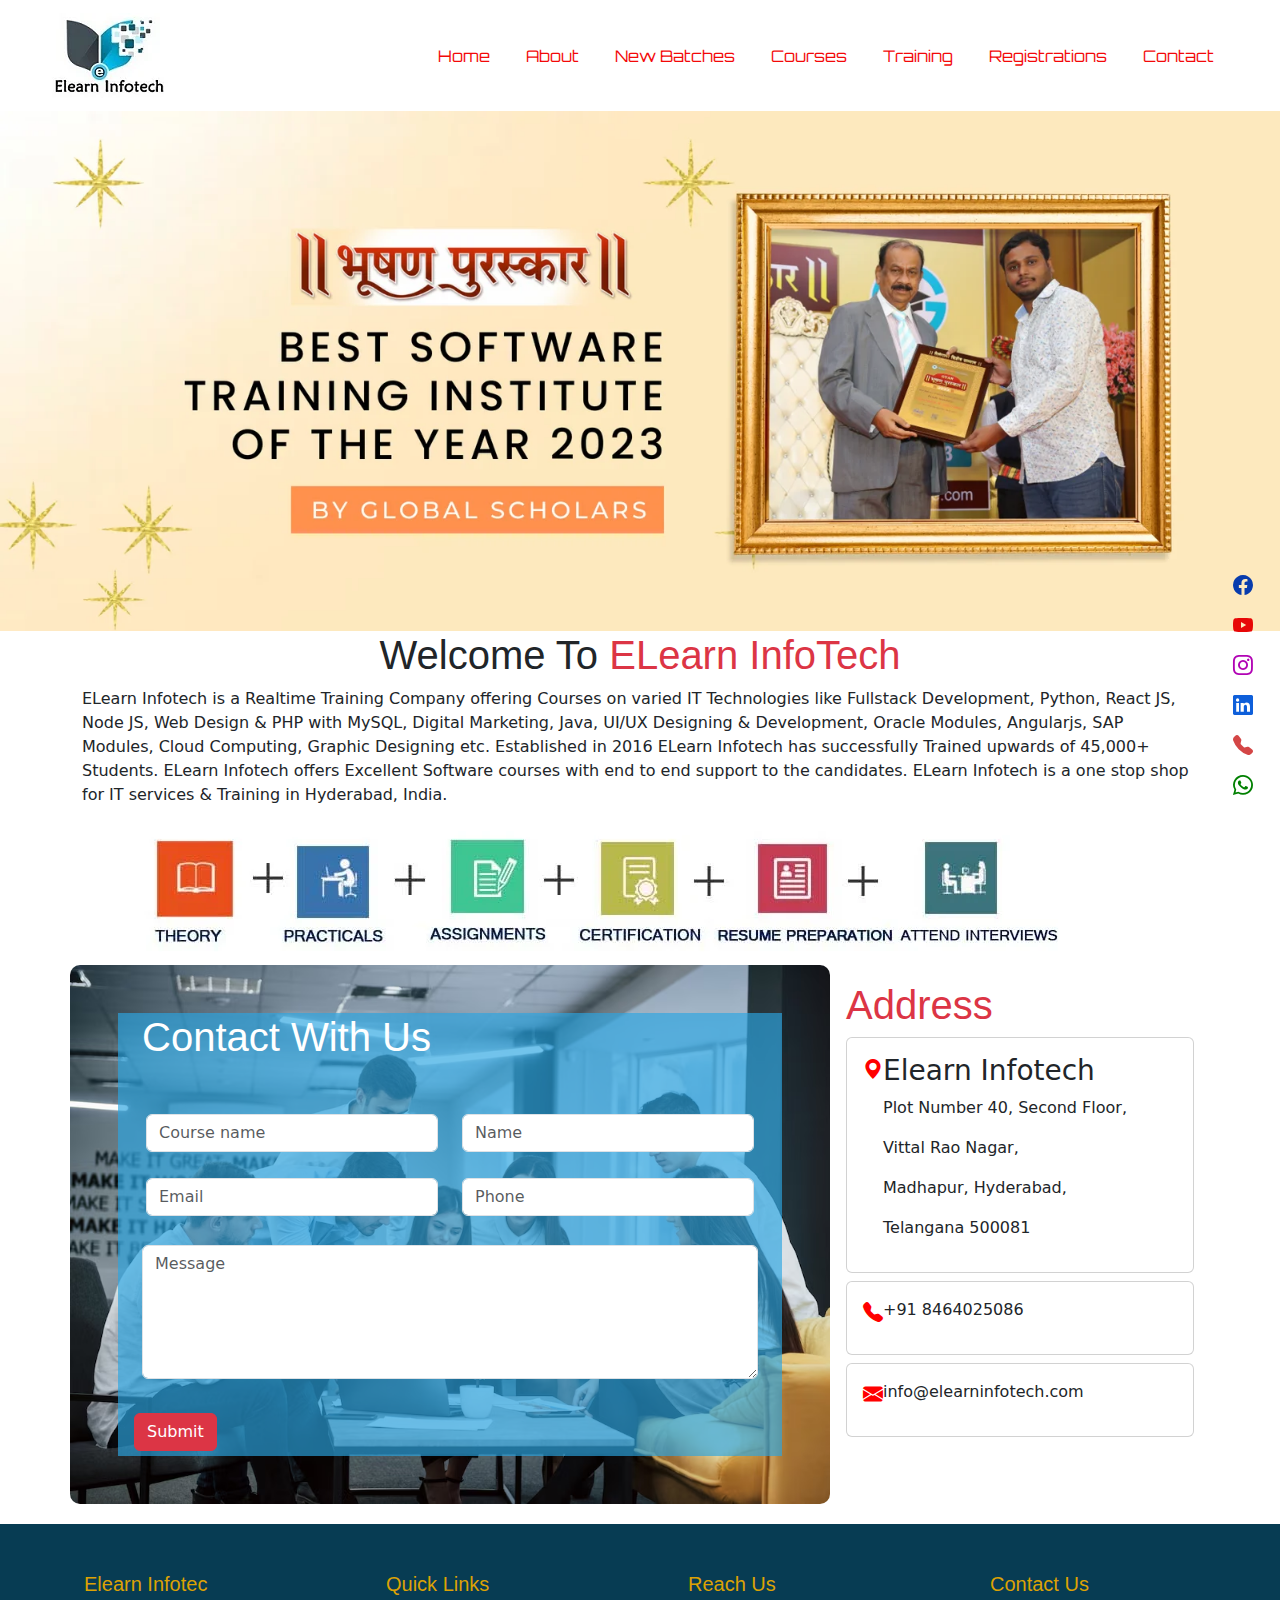
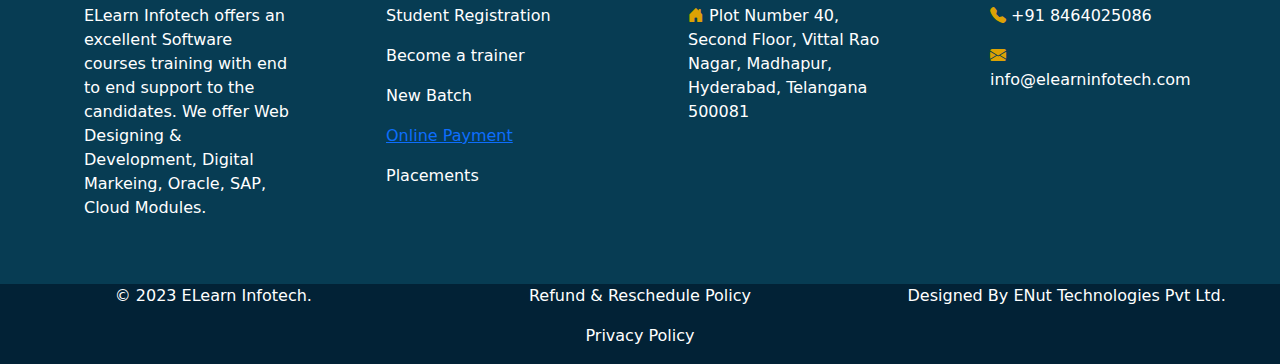
<file: index.html>
<!DOCTYPE html>
<html lang="en">

<head>
    <meta charset="UTF-8">
    <meta name="viewport" content="width=device-width, initial-scale=1.0">
    <title></title>
    <link rel="stylesheet" href="css/bootstrap.min.css">
    <script src="js/bootstrap.bundle.min.js"></script>
    <link rel="stylesheet" href="style.css">
    <link rel="stylesheet" href="https://cdn.jsdelivr.net/npm/bootstrap-icons@1.11.3/font/bootstrap-icons.min.css">
    <link rel="preconnect" href="https://fonts.googleapis.com">
    <link rel="preconnect" href="https://fonts.gstatic.com" crossorigin>
    <link href="https://fonts.googleapis.com/css2?family=Orbitron:wght@500&display=swap" rel="stylesheet">


</head>

<body>
    <header class="container-fluid sticky-top p-0">
        <nav class="navbar navbar-expand-md ">
            <a href="" class="navbar-brand ms-5">
                <img src="assets/logo.webp" alt="">
            </a>
            <button class="navbar-toggler" data-bs-target="#myNav" data-bs-toggle="collapse">
                <span class="navbar-toggler-icon"></span>
            </button>
            <div id="myNav" class="collapse navbar-collapse justify-content-end me-5">
                <ul class="navbar-nav">
                    <li class="nav-item">
                        <a href="index.html" class="nav-link">Home</a>
                    </li>
                    <li class="nav-item">
                        <a href="aboutus.html" class="nav-link">About</a>
                    </li>
                    <li class="nav-item">
                        <a href="batches.html" class="nav-link">New Batches</a>
                    </li>
                    <li class="nav-item">
                        <a href="courses.html" class="nav-link">Courses</a>
                    </li>
                    <li class="nav-item">
                        <a href="placements.html" class="nav-link">Training</a>
                    </li>
                    <li class="nav-item">
                        <a href="register.html" class="nav-link">Registrations</a>
                    </li>
                    <li class="nav-item">
                        <a href="" class="nav-link">Contact</a>
                    </li>
                </ul>
            </div>
        </nav>
    </header>
    <!-- ------------------------banner1------------------------ -->
    <section>
        <div>
            <img src="assets/banner.webp" class="w-100" alt="">
        </div>
    </section>
    <!-- -------------------------banner1 end---------------------- -->
    <section class="container">
        <div class="row">
            <div class="col-12 col-md-12 col-xl-12 justify-content">
                <h1 class="text-center">Welcome To <span class="text-danger">ELearn InfoTech</span></h1>
                <p class="">ELearn Infotech is a Realtime Training Company offering Courses on varied IT Technologies
                    like Fullstack Development, Python, React JS, Node JS, Web Design & PHP with MySQL, Digital
                    Marketing, Java, UI/UX Designing & Development, Oracle Modules, Angularjs, SAP Modules, Cloud
                    Computing, Graphic Designing etc. Established in 2016 ELearn Infotech has successfully Trained
                    upwards of 45,000+ Students. ELearn Infotech offers Excellent Software courses with end to end
                    support to the candidates. ELearn Infotech is a one stop shop for IT services & Training in
                    Hyderabad, India.</p>

            </div>
            <div class="col-12 col-md-12 col-xl-12">
                <img src="assets/w1.webp" alt="">
            </div>
        </div>
    </section>
    <!-- ---------------------------contact------------------------------------- -->
    <section class="container">
        <div class="row">
            <div class="col-12 col-sm-12 col-md-12 col-xl-8 reg p-5 contact">
                <div class="contact-bg">
                    <h1 class="ms-4 mb-5">Contact With Us</h1>
                    <div class="row m-3">
                        <div class="col">
                            <input type="text" class="form-control" placeholder="Course name" aria-label="First name">
                        </div>
                        <div class="col">
                            <input type="text" class="form-control" placeholder="Name" aria-label="Last name">
                        </div>
                    </div>
                    <div class="row m-3">
                        <div class="col">
                            <input type="text" class="form-control" placeholder="Email" aria-label="First name">
                        </div>
                        <div class="col">
                            <input type="text" class="form-control" placeholder="Phone" aria-label="Last name">
                        </div>
                    </div>
                    <div class="row m-4">
                        <textarea class="form-control" placeholder="Message" name="" id="" cols="30"
                            rows="5"></textarea>
                    </div>
                    <input class="btn btn-danger ms-3" type="submit">
                </div>
            </div>
            <div class="col-12 col-sm-12 col-md-12 col-xl-4 p-3">
                <h1 class="text-danger">Address</h1>
                <div class="card mb-2">
                    <div class="card-body address d-flex">
                        <i class="bi bi-geo-alt-fill"></i>
                        <div>
                            <h3 class="text-start">Elearn Infotech</h3>
                            <p class="text-start">Plot Number 40, Second Floor,</p>
                            <p class="text-start">Vittal Rao Nagar, </p>
                            <p class="text-start">Madhapur, Hyderabad, </p>
                            <p class="text-start">Telangana 500081</p>
                        </div>
                    </div>
                </div>
                <div class="card mb-2">
                    <div class="card-body address d-flex">
                        <i class="bi bi-telephone-fill"></i>
                        <p class="text-start"> +91 8464025086</p>
                    </div>
                </div>
                <div class="card mb-2">
                    <div class="card-body address d-flex">
                        <i class="bi bi-envelope-fill"></i>
                        <p class="text-start"> info@elearninfotech.com</p>
                    </div>
                </div>

            </div>
        </div>
    </section>
    <!-- --------------------------contact end----------------------------------- -->
    <!-- ----------------------------number of start--------------------------------------- -->
    <!-- <section class="container-fluid counting">
        <div>

        </div>
    </section> -->
    <!-- ----------------------------number of end----------------------------------- -->
    <!-- ----------------------------footer------------------------ -->
    <footer class="container-fluid p-5">
        <div class="row">
            <div class="col-12 col-sm-12 col-md-6 col-lg-6 col-xl-3 px-5">
                <h1>Elearn Infotec</h1>
                <p>ELearn Infotech offers an excellent Software courses training with end to end support to the
                    candidates. We offer Web Designing & Development, Digital Markeing, Oracle, SAP, Cloud Modules.</p>
            </div>
            <div class="col-12 col-sm-12 col-md-6 col-lg-6 col-xl-3 px-5">
                <h1>Quick Links</h1>
                <p>Student Registration</p>
                <p>Become a trainer</p>
                <p>New Batch</p>
                <p><a href="onlinepayment.html">Online Payment</a></p>
                <p>Placements</p>
            </div>
            <div class="col-12 col-sm-12 col-md-6 col-lg-6 col-xl-3 px-5">
                <h1>Reach Us</h1>
                <p><i class="bi bi-house-door-fill"></i> Plot Number 40, Second Floor,

                    Vittal Rao Nagar,

                    Madhapur, Hyderabad,

                    Telangana 500081</p>
            </div>
            <div class="col-12 col-sm-12 col-md-6 col-lg-6 col-xl-3 px-5">
                <h1>Contact Us</h1>
                <p><i class="bi bi-telephone-fill"></i> +91 8464025086</p>
                <p><i class="bi bi-envelope-fill"></i> info@elearninfotech.com</p>
            </div>
        </div>

    </footer>
    <!-- --------------------------------------footer end----------------------------- -->
    <!-- -------------------------------------bottom-------------------------------- -->
    <section class="container-fluid bottom text-center">
        <div class="row">
            <div class="col-12 col-sm-12 col-md-6 col-lg-4 col-xl-4">
                <p>© 2023 ELearn Infotech.</p>
            </div>
            <div class="col-12 col-sm-12 col-md-6 col-lg-4 col-xl-4">
                <p>Refund & Reschedule Policy </p>
                <p> Privacy Policy </p>
            </div>
            <div class="col-12 col-sm-12 col-md-6 col-lg-4 col-xl-4">
                <p>Designed By ENut Technologies Pvt Ltd.</p>
            </div>
        </div>

    </section>
    <!-- --------------------------------------bottom end----------------------------- -->


    <section>
        <div class="icon1 text-center">
            <i class="bi bi-whatsapp"></i>
        </div>
    </section>
    <section>
        <div class="icon2 text-center">
            <i class="bi bi-telephone-fill"></i>
        </div>
    </section>
    <section>
        <div class="icon3 text-center">
            <i class="bi bi-linkedin"></i>
        </div>
    </section>
    <section>
        <div class="icon4 text-center">
            <i class="bi bi-instagram"></i>
        </div>
    </section>
    <section>
        <div class="icon5 text-center">
            <i class="bi bi-youtube"></i>
        </div>
    </section>
    <section>
        <div class="icon6 text-center">
            <i class="bi bi-facebook"></i>
        </div>
    </section>
    <!-- <script src="https://code.jquery.com/jquery-3.7.1.min.js"></script>
    
    <script src="res/countMe/countMe.min.js"></script>

    <script>

    </script> -->
</body>

</html>
</file>
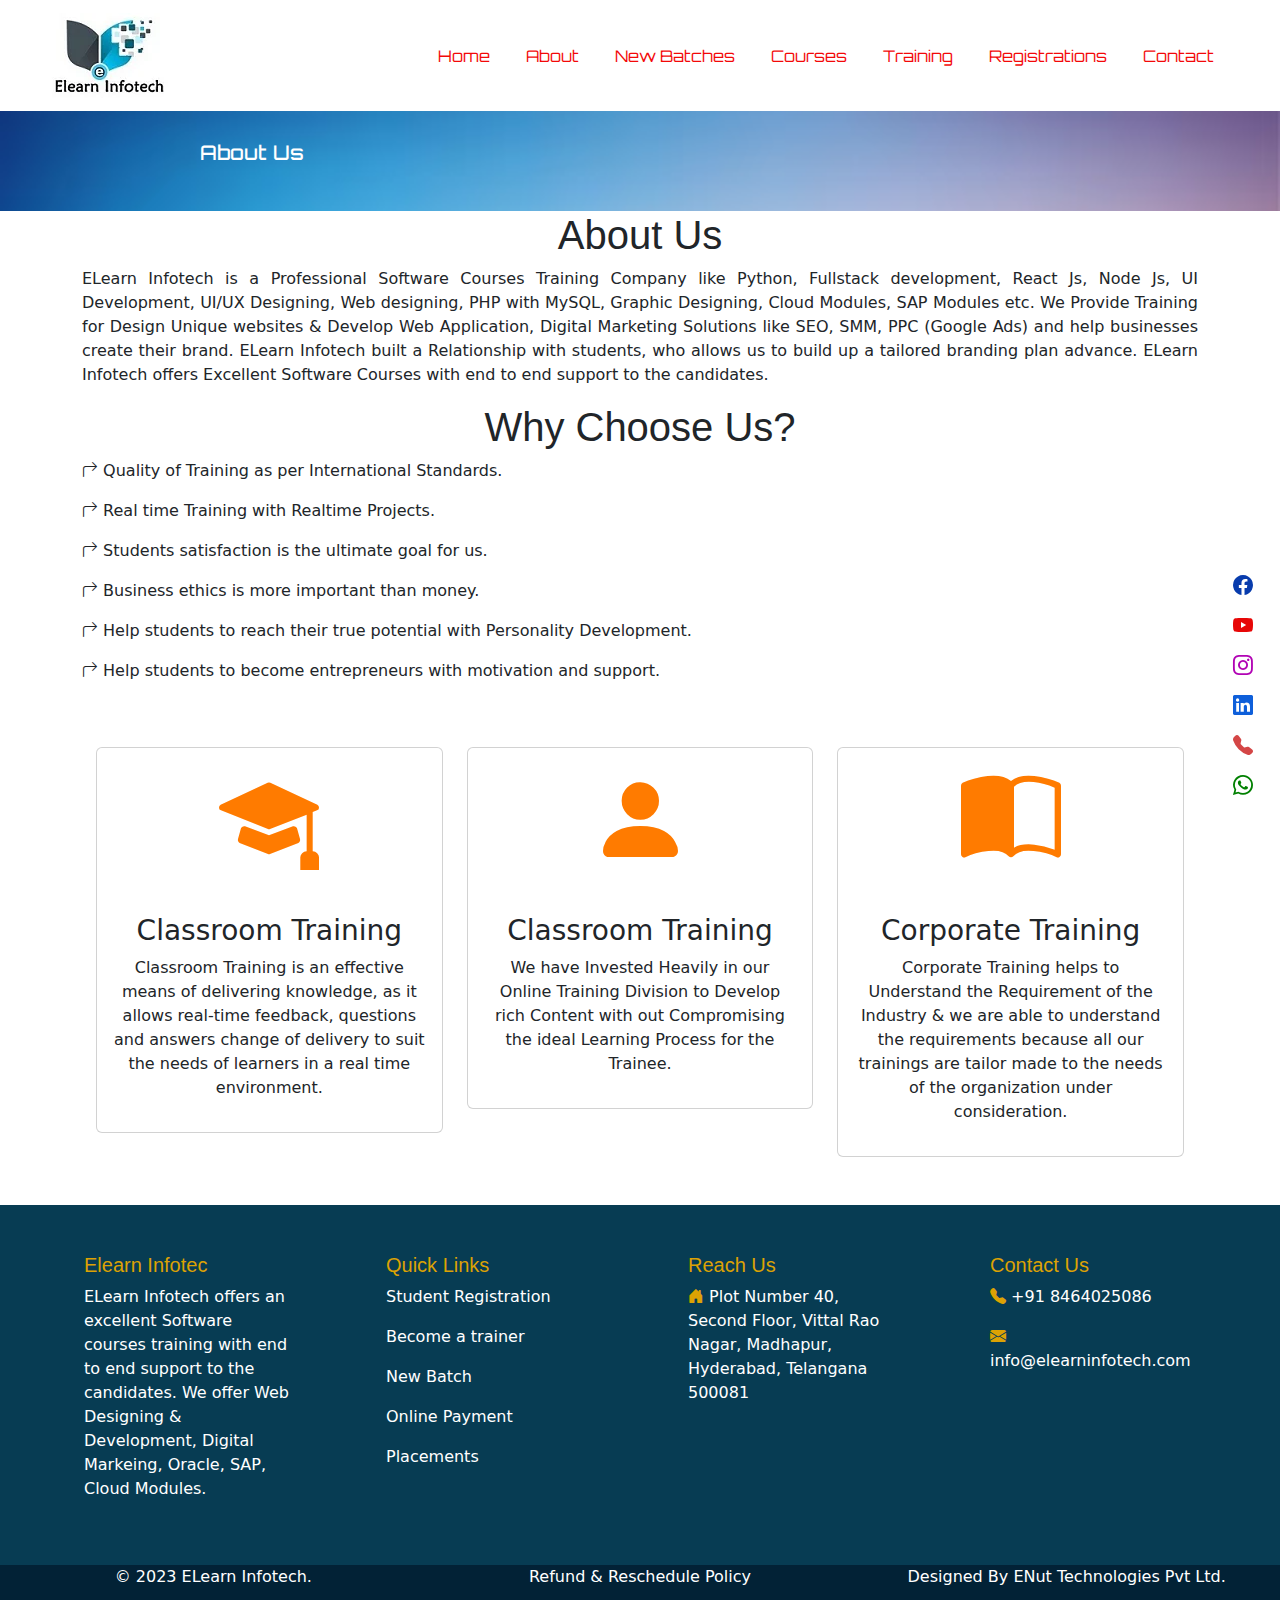
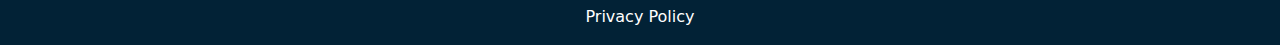
<file: aboutus.html>
<!DOCTYPE html>
<html lang="en">
<head>
    <meta charset="UTF-8">
    <meta name="viewport" content="width=device-width, initial-scale=1.0">
    <title></title>
    <link rel="stylesheet" href="css/bootstrap.min.css">
  <script src="js/bootstrap.bundle.min.js"></script>
  <link rel="stylesheet" href="style.css">
  <link rel="stylesheet" href="https://cdn.jsdelivr.net/npm/bootstrap-icons@1.11.3/font/bootstrap-icons.min.css">
  <link rel="preconnect" href="https://fonts.googleapis.com">
<link rel="preconnect" href="https://fonts.gstatic.com" crossorigin>
<link href="https://fonts.googleapis.com/css2?family=Orbitron:wght@500&display=swap" rel="stylesheet">

</head>
<body>
    <header class="container-fluid sticky-top p-0">
        <nav class="navbar navbar-expand-md ">
            <a href="" class="navbar-brand ms-5">
              <img src="assets/logo.webp" alt="">
            </a>
            <button class="navbar-toggler" data-bs-target="#myNav" data-bs-toggle="collapse">
              <span class="navbar-toggler-icon"></span>
            </button>
            <div id="myNav" class="collapse navbar-collapse justify-content-end me-5">
              <ul class="navbar-nav">
                <li class="nav-item">
                  <a href="index.html" class="nav-link">Home</a>
                </li>
                <li class="nav-item">
                  <a href="aboutus.html" class="nav-link">About</a>
                </li>
                <li class="nav-item">
                  <a href="batches.html" class="nav-link">New Batches</a>
                </li>
                <li class="nav-item">
                  <a href="courses.html" class="nav-link">Courses</a>
                </li>
                <li class="nav-item">
                  <a href="#courses" class="nav-link">Training</a>
                </li>
                <li class="nav-item">
                  <a href="register.html" class="nav-link">Registrations</a>
                </li>
                <li class="nav-item">
                  <a href="" class="nav-link">Contact</a>
                </li>
              </ul>
            </div>
          </nav>
      </header>
      <!-- ----------------------------------commen banner------------------------ -->
      <section class="container-fluid p-0 aboutus-banner">
        <!-- <img src="assets/banner2.avif" alt=""> -->
        <h1>About Us</h1>
      </section>
      <!-- -----------------------------------commen banner end--------------------- -->
<section class="container ">
<div>
    <h1  class="text-center">About Us</h1>
    <p class="about-text">ELearn Infotech is a Professional Software Courses Training Company like Python, Fullstack development, React Js, Node Js, UI Development, UI/UX Designing, Web designing, PHP with MySQL, Graphic Designing, Cloud Modules, SAP Modules etc. We Provide Training for Design Unique websites & Develop Web Application, Digital Marketing Solutions like SEO, SMM, PPC (Google Ads) and help businesses create their brand. ELearn Infotech built a Relationship with students, who allows us to build up a tailored branding plan advance. ELearn Infotech offers Excellent Software Courses with end to end support to the candidates.</p>
    <h1  class="text-center">Why Choose Us?</h1>
    <p><i class="bi bi-arrow-90deg-right"></i>   Quality of Training as per International Standards.</p>
    <p><i class="bi bi-arrow-90deg-right"></i>   Real time Training with Realtime Projects.</p>
    <p><i class="bi bi-arrow-90deg-right"></i>   Students satisfaction is the ultimate goal for us.</p>
    <p><i class="bi bi-arrow-90deg-right"></i>  Business ethics is more important than money.</p>
    <p><i class="bi bi-arrow-90deg-right"></i>  Help students to reach their true potential with Personality Development.</p>
    <p><i class="bi bi-arrow-90deg-right"></i>  Help students to become entrepreneurs with motivation and support.</p>
   
</div>
</section>
<!-- ----------------------------------------------training----------------------------- -->
<section class="container-fluid p-5">
<div class="row px-5">
    <div class="col-12 col-sm-12 col-md-4 col-xl-4">
        <div class="card">
            <i class="bi bi-mortarboard-fill training"></i>
            <div class="card-body">
              <h3 class="card-title">Classroom Training</h3>
              <p>Classroom Training is an effective means of delivering knowledge, as it allows real-time feedback, questions and answers change of delivery to suit the needs of learners in a real time environment.</p>
            </div>
        </div>
    </div>
    <div class="col-12 col-sm-12 col-md-4 col-xl-4">
        <div class="card">
            <i class="bi bi-person-fill training"></i>
            <div class="card-body">
              <h3 class="card-title">Classroom Training</h3>
              <p>We have Invested Heavily in our Online Training Division to Develop rich Content with out Compromising the ideal Learning Process for the Trainee.</p>
            </div>
        </div>
    </div>
    <div class="col-12 col-sm-12 col-md-4 col-xl-4">
        <div class="card">
            <i class="bi bi-book-half training"></i>
            <div class="card-body">
              <h3 class="card-title">Corporate Training</h3>
              <p>Corporate Training helps to Understand the Requirement of the Industry & we are able to understand the requirements because all our trainings are tailor made to the needs of the organization under consideration.</p>
            </div>
        </div>
    </div>
</div>
</section>
<!-- ----------------------------------------------training end--------------------------- -->

      <footer class="container-fluid p-5">
        <div class="row">
            <div class="col-12 col-sm-12 col-md-6 col-lg-6 col-xl-3 px-5">
                <h1>Elearn Infotec</h1>
                <p>ELearn Infotech offers an excellent Software courses training with end to end support to the candidates. We offer Web Designing & Development, Digital Markeing, Oracle, SAP, Cloud Modules.</p>
            </div>
            <div class="col-12 col-sm-12 col-md-6 col-lg-6 col-xl-3 px-5">
                <h1>Quick Links</h1>
                <p>Student Registration</p>
                <p>Become a trainer</p>
                <p>New Batch</p>
                <p>Online Payment</p>
                <p>Placements</p>
                </div>
            <div class="col-12 col-sm-12 col-md-6 col-lg-6 col-xl-3 px-5">
                <h1>Reach Us</h1>
                <p><i class="bi bi-house-door-fill"></i> Plot Number 40, Second Floor,

                    Vittal Rao Nagar,
                    
                    Madhapur, Hyderabad,
                    
                    Telangana 500081</p>
            </div>
            <div class="col-12 col-sm-12 col-md-6 col-lg-6 col-xl-3 px-5">
                <h1>Contact Us</h1>
                <p><i class="bi bi-telephone-fill"></i> +91 8464025086</p>
                <p><i class="bi bi-envelope-fill"></i>  info@elearninfotech.com</p>
            </div>
            
        </div>

    </footer>
    <section class="container-fluid bottom text-center">
        <div class="row">
            <div class="col-12 col-sm-12 col-md-6 col-lg-4 col-xl-4">
                <p>© 2023 ELearn Infotech.</p>
            </div>
            <div class="col-12 col-sm-12 col-md-6 col-lg-4 col-xl-4">
                <p>Refund & Reschedule Policy </p> <p> Privacy Policy   </p>
            </div>
            <div class="col-12 col-sm-12 col-md-6 col-lg-4 col-xl-4">
                <p>Designed By ENut Technologies Pvt Ltd.</p>
            </div>
        </div>
        
    </section>
    <section>
        <div class="icon1 text-center">
            <i class="bi bi-whatsapp"></i>
        </div>
    </section>
    <section>
        <div class="icon2 text-center">
            <i class="bi bi-telephone-fill"></i>
        </div>
    </section>
    <section>
        <div class="icon3 text-center">
            <i class="bi bi-linkedin"></i>
        </div>
    </section>
    <section>
        <div class="icon4 text-center">
            <i class="bi bi-instagram"></i>
        </div>
    </section>
    <section>
        <div class="icon5 text-center">
            <i class="bi bi-youtube"></i>
        </div>
    </section>
    <section>
        <div class="icon6 text-center">
            <i class="bi bi-facebook"></i>
        </div>
    </section>
</body>
</html>
</file>
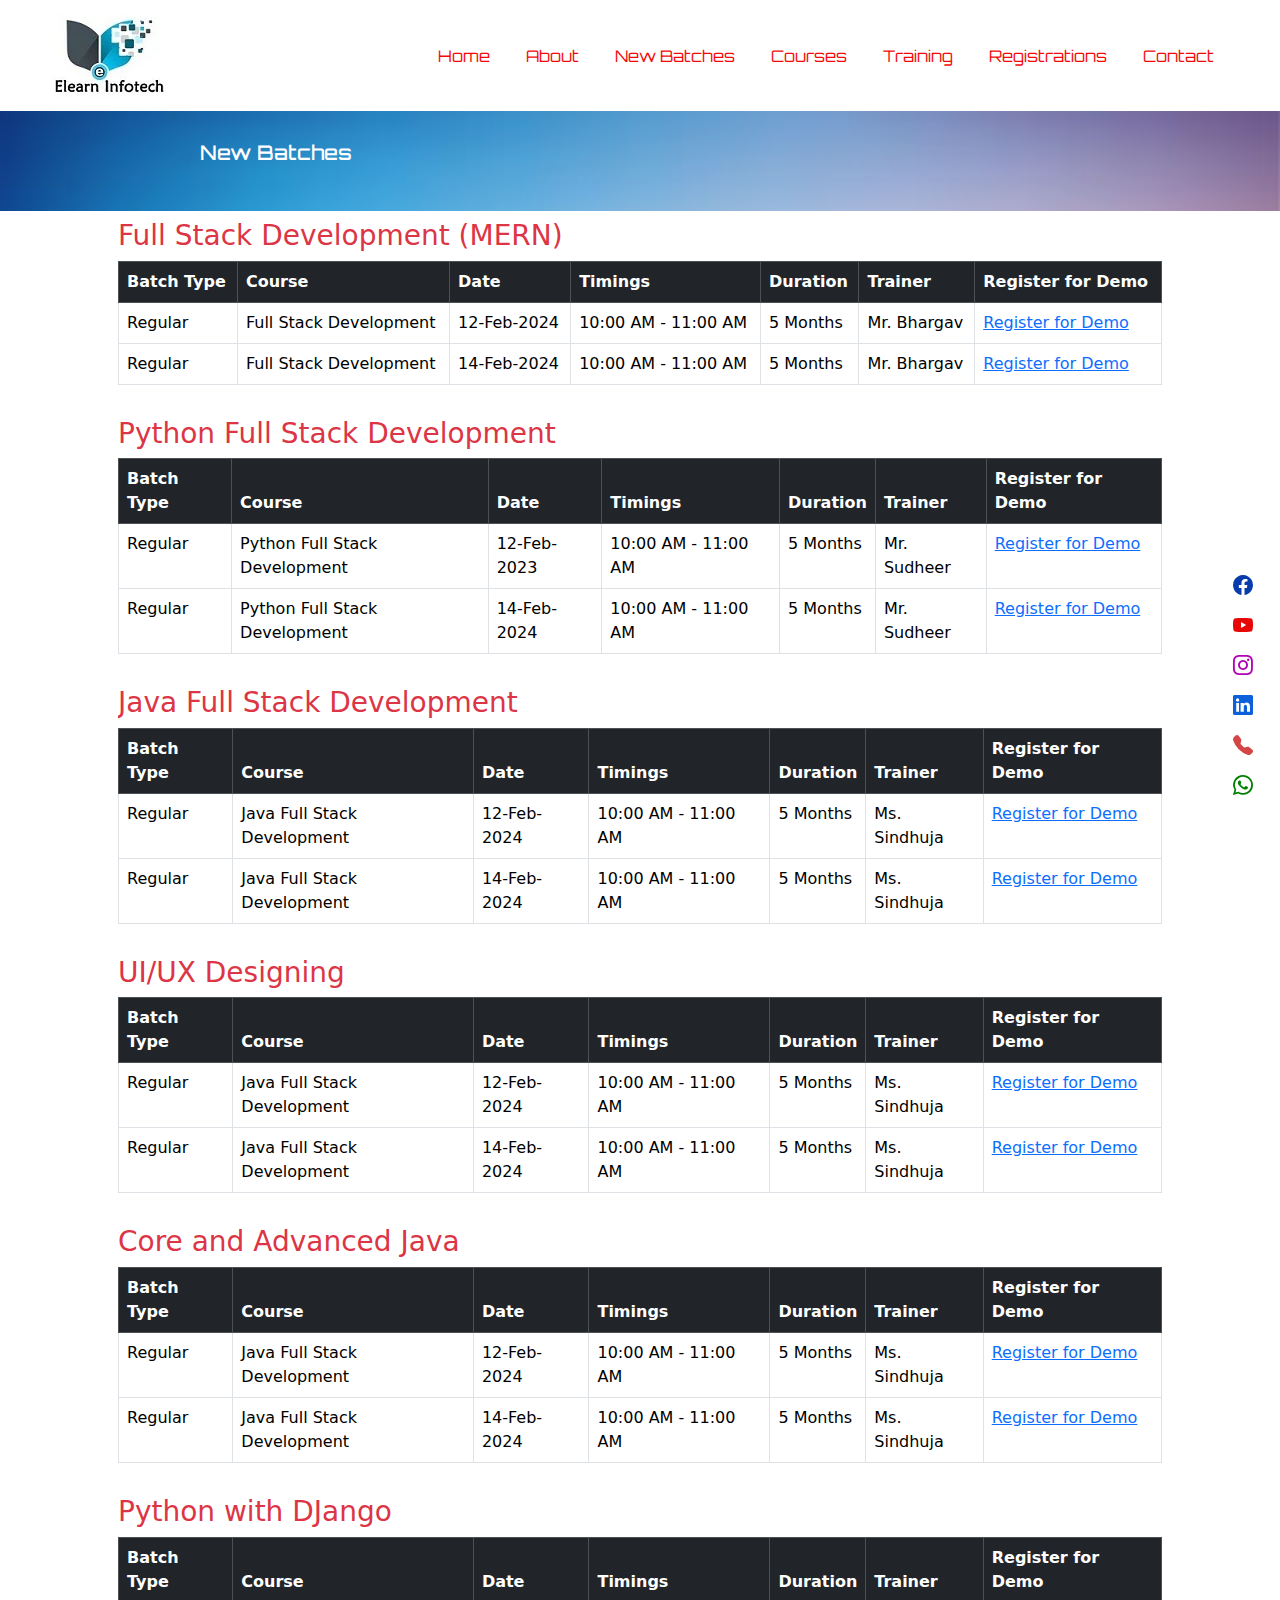
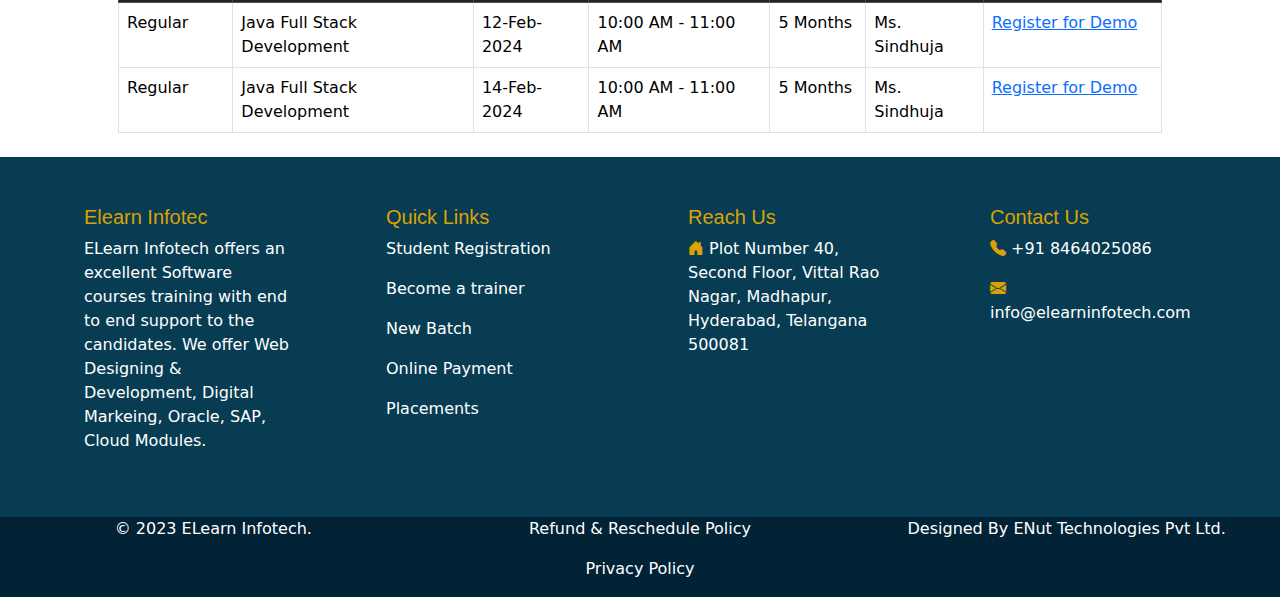
<file: batches.html>
<!DOCTYPE html>
<html lang="en">
<head>
    <meta charset="UTF-8">
    <meta name="viewport" content="width=device-width, initial-scale=1.0">
    <title></title>
    <link rel="stylesheet" href="css/bootstrap.min.css">
  <script src="js/bootstrap.bundle.min.js"></script>
  <link rel="stylesheet" href="style.css">
  <link rel="stylesheet" href="https://cdn.jsdelivr.net/npm/bootstrap-icons@1.11.3/font/bootstrap-icons.min.css">
  <link rel="preconnect" href="https://fonts.googleapis.com">
<link rel="preconnect" href="https://fonts.gstatic.com" crossorigin>
<link href="https://fonts.googleapis.com/css2?family=Orbitron:wght@500&display=swap" rel="stylesheet">
  

</head>
<body>
    <!-- --------------------------------------------header start---------------------------- -->
    <header class="container-fluid sticky-top p-0">
        <nav class="navbar navbar-expand-md ">
            <a href="" class="navbar-brand ms-5">
              <img src="assets/logo.webp" alt="">
            </a>
            <button class="navbar-toggler" data-bs-target="#myNav" data-bs-toggle="collapse">
              <span class="navbar-toggler-icon"></span>
            </button>
            <div id="myNav" class="collapse navbar-collapse justify-content-end me-5">
              <ul class="navbar-nav">
                <li class="nav-item">
                  <a href="home.html" class="nav-link">Home</a>
                </li>
                <li class="nav-item">
                  <a href="aboutus.html" class="nav-link">About</a>
                </li>
                <li class="nav-item">
                  <a href="batches.html" class="nav-link">New Batches</a>
                </li>
                <li class="nav-item">
                  <a href="courses.html" class="nav-link">Courses</a>
                </li>
                <li class="nav-item">
                  <a href="#courses" class="nav-link">Training</a>
                </li>
                <li class="nav-item">
                  <a href="register.html" class="nav-link">Registrations</a>
                </li>
                <li class="nav-item">
                  <a href="" class="nav-link">Contact</a>
                </li>
              </ul>
            </div>
          </nav>
      </header>
      <!-- ------------------------------------------header start-------------------------- -->
<!-- ----------------------------------commen banner------------------------ -->
<section class="container-fluid p-0 aboutus-banner">
    <!-- <img src="assets/banner2.avif" alt=""> -->
    <h1>New Batches</h1>
  </section>
  <!-- -----------------------------------commen banner end--------------------- -->
      <!-- -------------------------------------------batches start--------------------------- -->
      <section class="container px-5 py-2">
        <div class="table-responsive">
            <h3 class="text-danger text-start">Full Stack Development (MERN)</h3>
            <table class="table table-bordered">
                <thead class="table-dark">
                <tr >
                <th>Batch Type</th>
                <th>Course</th>
                <th>Date</th>
                <th>Timings</th>
                <th>Duration</th>
                <th>Trainer</th>
                <th>Register for Demo</th>
                </tr>
                </thead>
                <tbody>
                <tr >
                <td>Regular</td>
                <td>Full Stack Development</td>
                <td>12-Feb-2024</td>
                <td>10:00 AM - 11:00 AM</td>
                <td>5 Months</td>
                <td>Mr. Bhargav</td>
                <td><a href="demo-reg.html">Register for Demo</a></td>
                </tr>
                <tr >
                <td>Regular</td>
                <td>Full Stack Development</td>
                <td>14-Feb-2024</td>
                <td>10:00 AM - 11:00 AM</td>
                <td>5 Months</td>
                <td>Mr. Bhargav</td>
                <td><a href="demo-reg.html">Register for Demo</a></td>
                </tr>
                </tbody>
                </table>
        </div>
      </section>

      <section class="container px-5 py-2">
        <div class="table-responsive">
            <h3 class="text-danger text-start">Python Full Stack Development</h3>
            <table class="table table-bordered">
                <thead class="table-dark">
                <tr >
                <th>Batch Type</th>
                <th>Course</th>
                <th>Date</th>
                <th>Timings</th>
                <th>Duration</th>
                <th>Trainer</th>
                <th>Register for Demo</th>
                </tr>
                </thead>
                <tbody>
                <tr >
                <td>Regular</td>
                <td>Python Full Stack Development</td>
                <td>12-Feb-2023</td>
                <td>10:00 AM - 11:00 AM</td>
                <td>5 Months</td>
                <td>Mr. Sudheer</td>
                <td><a href="demo-reg.html">Register for Demo</a></td>
                </tr>
                <tr >
                <td>Regular</td>
                <td>Python Full Stack Development</td>
                <td>14-Feb-2024</td>
                <td>10:00 AM - 11:00 AM</td>
                <td>5 Months</td>
                <td>Mr. Sudheer</td>
                <td><a href="demo-reg.html">Register for Demo</a></td>
                </tr>
                </tbody>
                </table>
        </div>
      </section>

      <section class="container px-5 py-2">
        <div class="table-responsive">
            <h3 class="text-danger text-start">Java Full Stack Development</h3>
            <table class="table table-bordered">
                <thead class="table-dark">
                <tr >
                <th>Batch Type</th>
                <th>Course</th>
                <th>Date</th>
                <th>Timings</th>
                <th>Duration</th>
                <th>Trainer</th>
                <th>Register for Demo</th>
                </tr>
                </thead>
                <tbody>
                <tr >
                <td>Regular</td>
                <td>Java Full Stack Development</td>
                <td>12-Feb-2024</td>
                <td>10:00 AM - 11:00 AM</td>
                <td>5 Months</td>
                <td>Ms. Sindhuja</td>
                <td><a href="demo-reg.html">Register for Demo</a></td>
                </tr>
                <tr >
                <td>Regular</td>
                <td>Java Full Stack Development</td>
                <td>14-Feb-2024</td>
                <td>10:00 AM - 11:00 AM</td>
                <td>5 Months</td>
                <td>Ms. Sindhuja</td>
                <td><a href="demo-reg.html">Register for Demo</a></td>
                </tr>
                </tbody>
                </table>
        </div>
      </section>

      <section class="container px-5 py-2">
        <div class="table-responsive">
            <h3 class="text-danger text-start">UI/UX Designing</h3>
            <table class="table table-bordered">
                <thead class="table-dark">
                <tr >
                <th>Batch Type</th>
                <th>Course</th>
                <th>Date</th>
                <th>Timings</th>
                <th>Duration</th>
                <th>Trainer</th>
                <th>Register for Demo</th>
                </tr>
                </thead>
                <tbody>
                <tr >
                <td>Regular</td>
                <td>Java Full Stack Development</td>
                <td>12-Feb-2024</td>
                <td>10:00 AM - 11:00 AM</td>
                <td>5 Months</td>
                <td>Ms. Sindhuja</td>
                <td><a href="demo-reg.html">Register for Demo</a></td>
                </tr>
                <tr >
                <td>Regular</td>
                <td>Java Full Stack Development</td>
                <td>14-Feb-2024</td>
                <td>10:00 AM - 11:00 AM</td>
                <td>5 Months</td>
                <td>Ms. Sindhuja</td>
                <td><a href="demo-reg.html">Register for Demo</a></td>
                </tr>
                </tbody>
                </table>
        </div>
      </section>

      <section class="container px-5 py-2">
        <div class="table-responsive">
            <h3 class="text-danger text-start">Core and Advanced Java</h3>
            <table class="table table-bordered">
                <thead class="table-dark">
                <tr >
                <th>Batch Type</th>
                <th>Course</th>
                <th>Date</th>
                <th>Timings</th>
                <th>Duration</th>
                <th>Trainer</th>
                <th>Register for Demo</th>
                </tr>
                </thead>
                <tbody>
                <tr >
                <td>Regular</td>
                <td>Java Full Stack Development</td>
                <td>12-Feb-2024</td>
                <td>10:00 AM - 11:00 AM</td>
                <td>5 Months</td>
                <td>Ms. Sindhuja</td>
                <td><a href="demo-reg.html">Register for Demo</a></td>
                </tr>
                <tr >
                <td>Regular</td>
                <td>Java Full Stack Development</td>
                <td>14-Feb-2024</td>
                <td>10:00 AM - 11:00 AM</td>
                <td>5 Months</td>
                <td>Ms. Sindhuja</td>
                <td><a href="demo-reg.html">Register for Demo</a></td>
                </tr>
                </tbody>
                </table>
        </div>
      </section>

      <section class="container px-5 py-2">
        <div class="table-responsive">
            <h3 class="text-danger text-start">Python with DJango</h3>
            <table class="table table-bordered">
                <thead class="table-dark">
                <tr >
                <th>Batch Type</th>
                <th>Course</th>
                <th>Date</th>
                <th>Timings</th>
                <th>Duration</th>
                <th>Trainer</th>
                <th>Register for Demo</th>
                </tr>
                </thead>
                <tbody>
                <tr >
                <td>Regular</td>
                <td>Java Full Stack Development</td>
                <td>12-Feb-2024</td>
                <td>10:00 AM - 11:00 AM</td>
                <td>5 Months</td>
                <td>Ms. Sindhuja</td>
                <td><a href="demo-reg.html">Register for Demo</a></td>
                </tr>
                <tr >
                <td>Regular</td>
                <td>Java Full Stack Development</td>
                <td>14-Feb-2024</td>
                <td>10:00 AM - 11:00 AM</td>
                <td>5 Months</td>
                <td>Ms. Sindhuja</td>
                <td><a href="demo-reg.html">Register for Demo</a></td>
                </tr>
                </tbody>
                </table>
        </div>
      </section>
       <!-- -------------------------------------------batches start--------------------------- -->

      <!-- ------------------------------------------footer start---------------------------- -->
      <footer class="container-fluid p-5">
        <div class="row">
            <div class="col-12 col-sm-12 col-md-6 col-lg-6 col-xl-3 px-5">
                <h1>Elearn Infotec</h1>
                <p>ELearn Infotech offers an excellent Software courses training with end to end support to the candidates. We offer Web Designing & Development, Digital Markeing, Oracle, SAP, Cloud Modules.</p>
            </div>
            <div class="col-12 col-sm-12 col-md-6 col-lg-6 col-xl-3 px-5">
                <h1>Quick Links</h1>
                <p>Student Registration</p>
                <p>Become a trainer</p>
                <p>New Batch</p>
                <p>Online Payment</p>
                <p>Placements</p>
                </div>
            <div class="col-12 col-sm-12 col-md-6 col-lg-6 col-xl-3 px-5">
                <h1>Reach Us</h1>
                <p><i class="bi bi-house-door-fill"></i> Plot Number 40, Second Floor,

                    Vittal Rao Nagar,
                    
                    Madhapur, Hyderabad,
                    
                    Telangana 500081</p>
            </div>
            <div class="col-12 col-sm-12 col-md-6 col-lg-6 col-xl-3 px-5">
                <h1>Contact Us</h1>
                <p><i class="bi bi-telephone-fill"></i> +91 8464025086</p>
                <p><i class="bi bi-envelope-fill"></i>  info@elearninfotech.com</p>
            </div>
            
        </div>

    </footer>
    <section class="container-fluid bottom text-center">
        <div class="row">
            <div class="col-12 col-sm-12 col-md-6 col-lg-4 col-xl-4">
                <p>© 2023 ELearn Infotech.</p>
            </div>
            <div class="col-12 col-sm-12 col-md-6 col-lg-4 col-xl-4">
                <p>Refund & Reschedule Policy </p> <p> Privacy Policy   </p>
            </div>
            <div class="col-12 col-sm-12 col-md-6 col-lg-4 col-xl-4">
                <p>Designed By ENut Technologies Pvt Ltd.</p>
            </div>
        </div>
        
    </section>
    <!-- --------------------------------------------footer end------------------------------ -->
    <!-- ---------------------------------------------icons---------------------------------------- -->
    <section>
        <div class="icon1 text-center">
            <i class="bi bi-whatsapp"></i>
        </div>
    </section>
    <section>
        <div class="icon2 text-center">
            <i class="bi bi-telephone-fill"></i>
        </div>
    </section>
    <section>
        <div class="icon3 text-center">
            <i class="bi bi-linkedin"></i>
        </div>
    </section>
    <section>
        <div class="icon4 text-center">
            <i class="bi bi-instagram"></i>
        </div>
    </section>
    <section>
        <div class="icon5 text-center">
            <i class="bi bi-youtube"></i>
        </div>
    </section>
    <section>
        <div class="icon6 text-center">
            <i class="bi bi-facebook"></i>
        </div>
    </section>
    <!-- -------------------------------------------------end icons------------------- -->
</body>
</html>
</file>
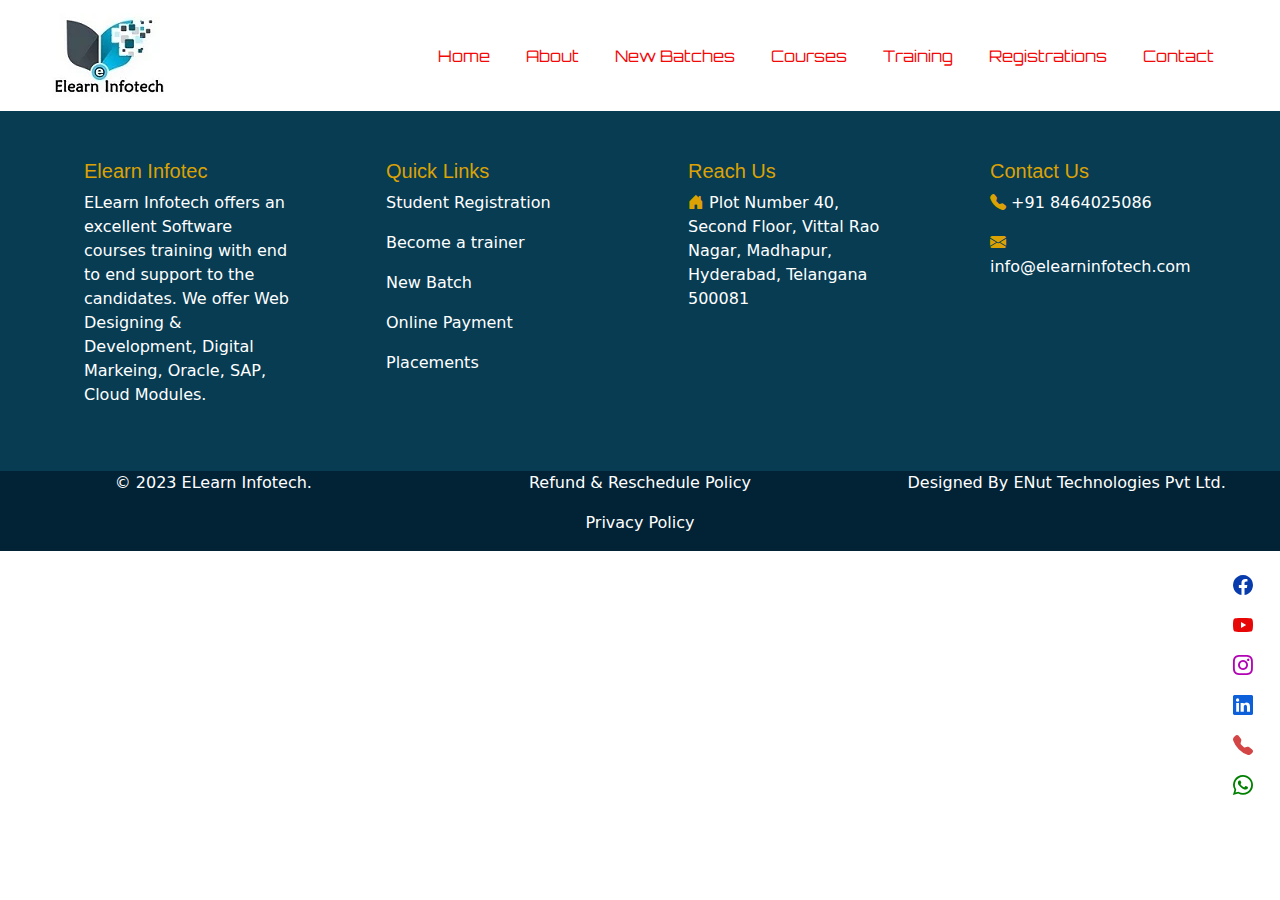
<file: commonfile.html>
<!DOCTYPE html>
<html lang="en">
<head>
    <meta charset="UTF-8">
    <meta name="viewport" content="width=device-width, initial-scale=1.0">
    <title></title>
    <link rel="stylesheet" href="css/bootstrap.min.css">
  <script src="js/bootstrap.bundle.min.js"></script>
  <link rel="stylesheet" href="style.css">
  <link rel="stylesheet" href="https://cdn.jsdelivr.net/npm/bootstrap-icons@1.11.3/font/bootstrap-icons.min.css">
  <link rel="preconnect" href="https://fonts.googleapis.com">
<link rel="preconnect" href="https://fonts.gstatic.com" crossorigin>
<link href="https://fonts.googleapis.com/css2?family=Orbitron:wght@500&display=swap" rel="stylesheet">
  

</head>
<body>
    <!-- --------------------------------------------header start---------------------------- -->
    <header class="container-fluid sticky-top p-0">
        <nav class="navbar navbar-expand-md ">
            <a href="" class="navbar-brand ms-5">
              <img src="assets/logo.webp" alt="">
            </a>
            <button class="navbar-toggler" data-bs-target="#myNav" data-bs-toggle="collapse">
              <span class="navbar-toggler-icon"></span>
            </button>
            <div id="myNav" class="collapse navbar-collapse justify-content-end me-5">
              <ul class="navbar-nav">
                <li class="nav-item">
                  <a href="home.html" class="nav-link">Home</a>
                </li>
                <li class="nav-item">
                  <a href="aboutus.html" class="nav-link">About</a>
                </li>
                <li class="nav-item">
                  <a href="batches.html" class="nav-link">New Batches</a>
                </li>
                <li class="nav-item">
                  <a href="courses.html" class="nav-link">Courses</a>
                </li>
                <li class="nav-item">
                  <a href="#courses" class="nav-link">Training</a>
                </li>
                <li class="nav-item">
                  <a href="register.html" class="nav-link">Registrations</a>
                </li>
                <li class="nav-item">
                  <a href="" class="nav-link">Contact</a>
                </li>
              </ul>
            </div>
          </nav>
      </header>
      <!-- ------------------------------------------header start-------------------------- -->
      <!-- ------------------------------------------footer start---------------------------- -->
      <footer class="container-fluid p-5">
        <div class="row">
            <div class="col-12 col-sm-12 col-md-6 col-lg-6 col-xl-3 px-5">
                <h1>Elearn Infotec</h1>
                <p>ELearn Infotech offers an excellent Software courses training with end to end support to the candidates. We offer Web Designing & Development, Digital Markeing, Oracle, SAP, Cloud Modules.</p>
            </div>
            <div class="col-12 col-sm-12 col-md-6 col-lg-6 col-xl-3 px-5">
                <h1>Quick Links</h1>
                <p>Student Registration</p>
                <p>Become a trainer</p>
                <p>New Batch</p>
                <p>Online Payment</p>
                <p>Placements</p>
                </div>
            <div class="col-12 col-sm-12 col-md-6 col-lg-6 col-xl-3 px-5">
                <h1>Reach Us</h1>
                <p><i class="bi bi-house-door-fill"></i> Plot Number 40, Second Floor,

                    Vittal Rao Nagar,
                    
                    Madhapur, Hyderabad,
                    
                    Telangana 500081</p>
            </div>
            <div class="col-12 col-sm-12 col-md-6 col-lg-6 col-xl-3 px-5">
                <h1>Contact Us</h1>
                <p><i class="bi bi-telephone-fill"></i> +91 8464025086</p>
                <p><i class="bi bi-envelope-fill"></i>  info@elearninfotech.com</p>
            </div>
            
        </div>

    </footer>
    <section class="container-fluid bottom text-center">
        <div class="row">
            <div class="col-12 col-sm-12 col-md-6 col-lg-4 col-xl-4">
                <p>© 2023 ELearn Infotech.</p>
            </div>
            <div class="col-12 col-sm-12 col-md-6 col-lg-4 col-xl-4">
                <p>Refund & Reschedule Policy </p> <p> Privacy Policy   </p>
            </div>
            <div class="col-12 col-sm-12 col-md-6 col-lg-4 col-xl-4">
                <p>Designed By ENut Technologies Pvt Ltd.</p>
            </div>
        </div>
        
    </section>
    <!-- --------------------------------------------footer end------------------------------ -->
    <!-- ---------------------------------------------icons---------------------------------------- -->
    <section>
        <div class="icon1 text-center">
            <i class="bi bi-whatsapp"></i>
        </div>
    </section>
    <section>
        <div class="icon2 text-center">
            <i class="bi bi-telephone-fill"></i>
        </div>
    </section>
    <section>
        <div class="icon3 text-center">
            <i class="bi bi-linkedin"></i>
        </div>
    </section>
    <section>
        <div class="icon4 text-center">
            <i class="bi bi-instagram"></i>
        </div>
    </section>
    <section>
        <div class="icon5 text-center">
            <i class="bi bi-youtube"></i>
        </div>
    </section>
    <section>
        <div class="icon6 text-center">
            <i class="bi bi-facebook"></i>
        </div>
    </section>
    <!-- -------------------------------------------------end icons------------------- -->
</body>
</html>
</file>
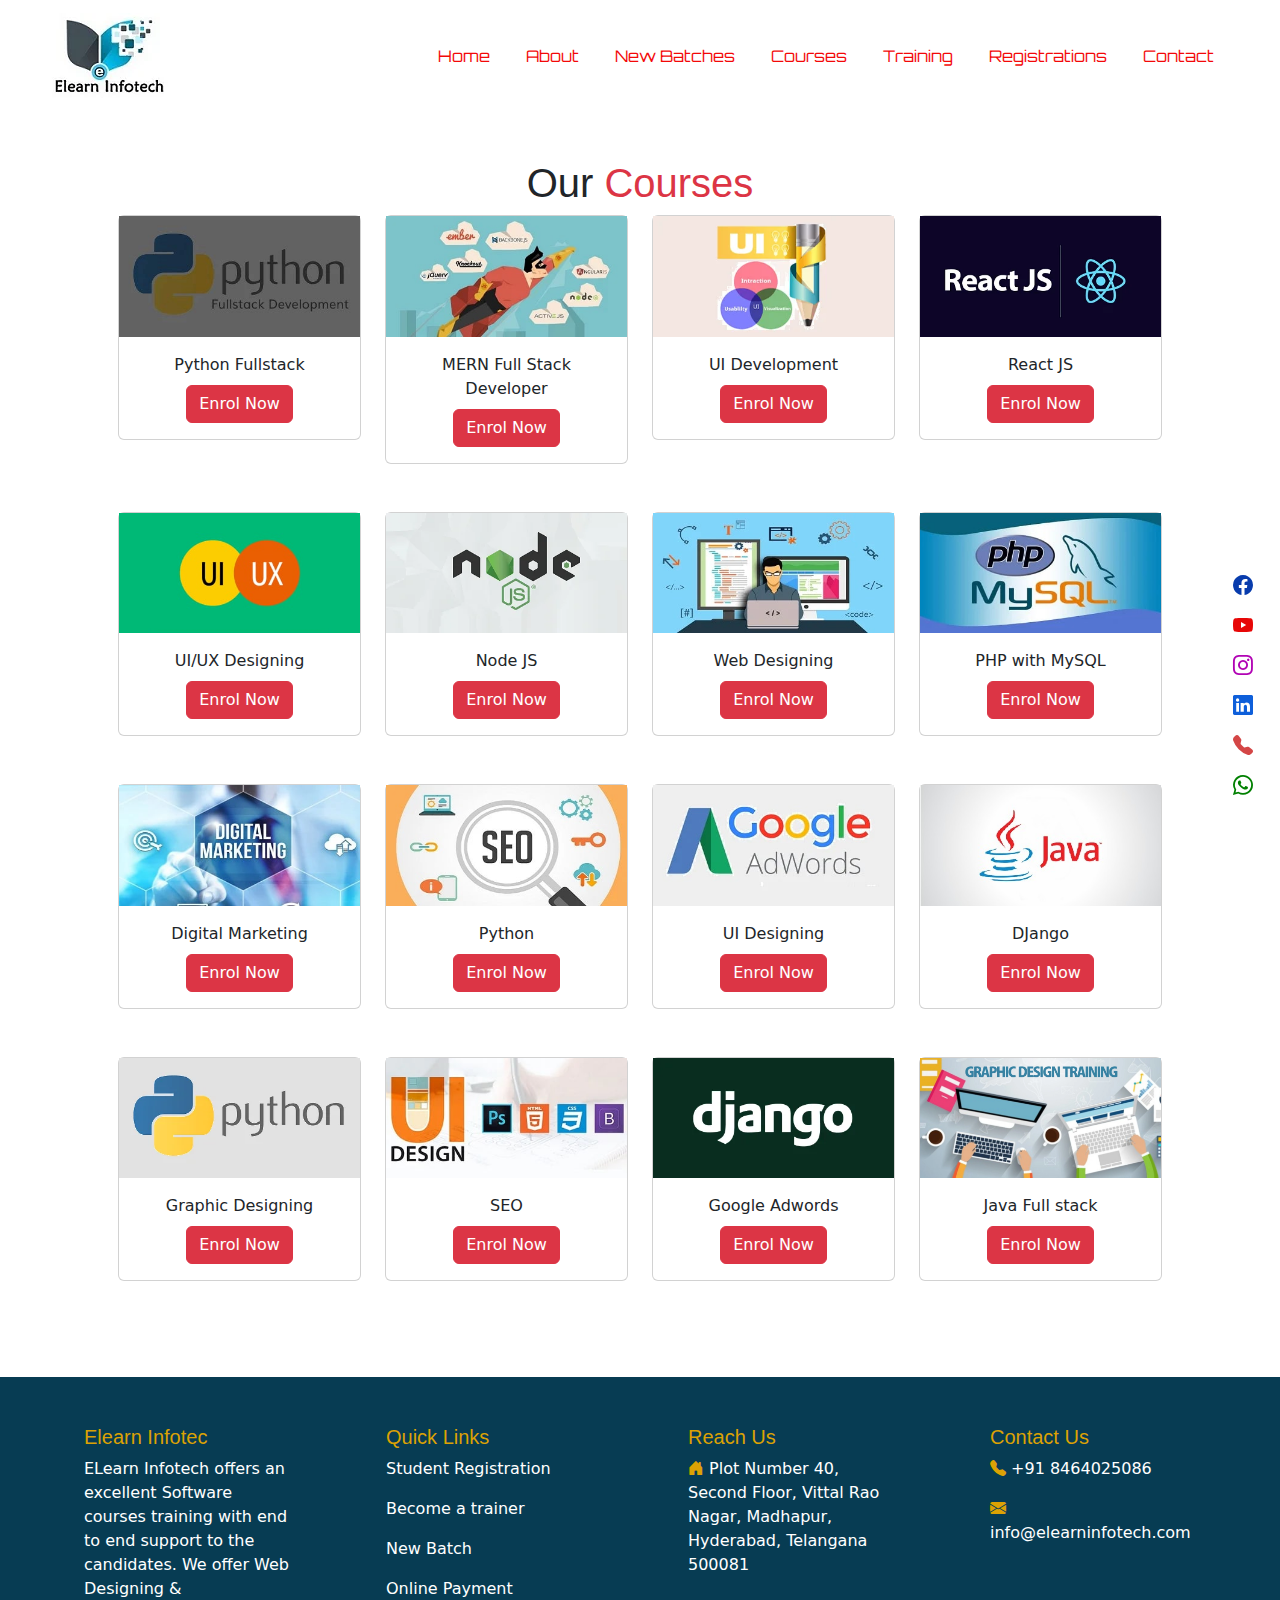
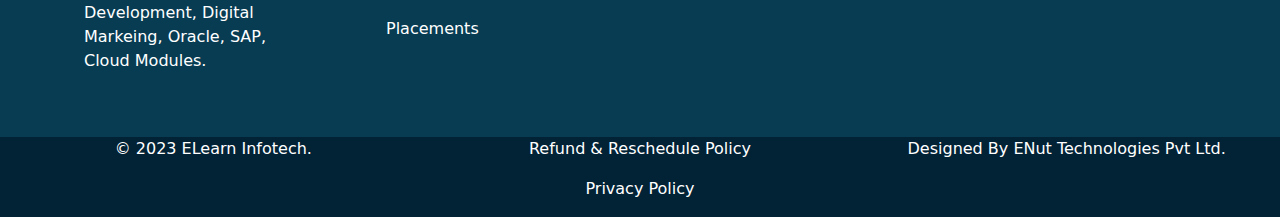
<file: courses.html>
<!DOCTYPE html>
<html lang="en">
<head>
    <meta charset="UTF-8">
    <meta name="viewport" content="width=device-width, initial-scale=1.0">
    <title></title>
    <link rel="stylesheet" href="css/bootstrap.min.css">
  <script src="js/bootstrap.bundle.min.js"></script>
  <link rel="stylesheet" href="style.css">
  <link rel="stylesheet" href="https://cdn.jsdelivr.net/npm/bootstrap-icons@1.11.3/font/bootstrap-icons.min.css">
  <link rel="preconnect" href="https://fonts.googleapis.com">
<link rel="preconnect" href="https://fonts.gstatic.com" crossorigin>
<link href="https://fonts.googleapis.com/css2?family=Orbitron:wght@500&display=swap" rel="stylesheet">
  

</head>
<body>
    <header class="container-fluid sticky-top p-0">
        <nav class="navbar navbar-expand-md ">
            <a href="" class="navbar-brand ms-5">
              <img src="assets/logo.webp" alt="">
            </a>
            <button class="navbar-toggler" data-bs-target="#myNav" data-bs-toggle="collapse">
              <span class="navbar-toggler-icon"></span>
            </button>
            <div id="myNav" class="collapse navbar-collapse justify-content-end me-5">
              <ul class="navbar-nav">
                <li class="nav-item">
                  <a href="home.html" class="nav-link">Home</a>
                </li>
                <li class="nav-item">
                  <a href="aboutus.html" class="nav-link">About</a>
                </li>
                <li class="nav-item">
                  <a href="batches.html" class="nav-link">New Batches</a>
                </li>
                <li class="nav-item">
                  <a href="courses.html" class="nav-link">Courses</a>
                </li>
                <li class="nav-item">
                  <a href="#courses" class="nav-link">Training</a>
                </li>
                <li class="nav-item">
                  <a href="register.html" class="nav-link">Registrations</a>
                </li>
                <li class="nav-item">
                  <a href="" class="nav-link">Contact</a>
                </li>
              </ul>
            </div>
          </nav>
      </header>

      <section class="container p-5 text-center courses" id="courses">
        <h1>Our <span class="text-danger">Courses</span></h1>
        <div class="row">
          <div class="col-8 col-sm-8 mx-auto col-md-6 col-lg-4 col-xl-3 col-xxl-3 mb-5 ">
            <div class="card">
              <img src="assets/course-1.jpg" alt="">
              <div class="card-body">
                <p class="card-title">Python Fullstack</p>
                <button class="btn btn-danger" data-bs-target="#register" data-bs-toggle="modal">Enrol Now</button>
              </div>
            </div>
          </div>
          <div class="col-8 col-sm-8 mx-auto col-md-6 col-lg-4 col-xl-3 col-xxl-3 mb-5">
            <div class="card">
              <img src="assets/course-2.jpg" alt="">
              <div class="card-body">
                <p class="card-title">MERN Full Stack Developer</p>
                <button class="btn btn-danger" data-bs-target="#register" data-bs-toggle="modal">Enrol Now</button>
              </div>
            </div>
          </div>
          <div class="col-8 col-sm-8 mx-auto col-md-6 col-lg-4 col-xl-3 col-xxl-3 mb-5">
            <div class="card">
              <img src="assets/course-3.webp" alt="">
              <div class="card-body">
                <p class="card-title">UI Development</p>
                <button class="btn btn-danger" data-bs-target="#register" data-bs-toggle="modal">Enrol Now</button>
              </div>
            </div>
          </div>
          <div class="col-8 col-sm-8 mx-auto col-md-6 col-lg-4 col-xl-3 col-xxl-3 mb-5">
            <div class="card">
              <img src="assets/course-4.webp" alt="">
              <div class="card-body">
                <p class="card-title">React JS</p>
                <button class="btn btn-danger" data-bs-target="#register" data-bs-toggle="modal">Enrol Now</button>
              </div>
            </div>
          </div>
          <div class="col-8 col-sm-8 mx-auto col-md-6 col-lg-4 col-xl-3 col-xxl-3 mb-5">
            <div class="card">
              <img src="assets/course-5.jpg" alt="">
              <div class="card-body">
                <p class="card-title">UI/UX Designing</p>
                <button class="btn btn-danger" data-bs-target="#register" data-bs-toggle="modal">Enrol Now</button>
              </div>
            </div>
          </div>
          <div class="col-8 col-sm-8 mx-auto col-md-6 col-lg-4 col-xl-3 col-xxl-3 mb-5">
            <div class="card">
              <img src="assets/course-6.webp" alt="">
              <div class="card-body">
                <p class="card-title">Node JS</p>
                <button class="btn btn-danger" data-bs-target="#register" data-bs-toggle="modal">Enrol Now</button>
              </div>
            </div>
          </div>
          <div class="col-8 col-sm-8 mx-auto col-md-6 col-lg-4 col-xl-3 col-xxl-3 mb-5">
            <div class="card">
              <img src="assets/course-7.jpg" alt="">
              <div class="card-body">
                <p class="card-title">Web Designing</p>
                <button class="btn btn-danger" data-bs-target="#register" data-bs-toggle="modal">Enrol Now</button>
              </div>
            </div>
          </div>
          <div class="col-8 col-sm-8 mx-auto col-md-6 col-lg-4 col-xl-3 col-xxl-3 mb-5">
            <div class="card">
              <img src="assets/course-8.jpg" alt="">
              <div class="card-body">
                <p class="card-title">PHP with MySQL</p>
                <button class="btn btn-danger" data-bs-target="#register" data-bs-toggle="modal">Enrol Now</button>
              </div>
            </div>
          </div>
          <div class="col-8 col-sm-8 mx-auto col-md-6 col-lg-4 col-xl-3 col-xxl-3 mb-5">
            <div class="card">
              <img src="assets/course-9.jpg" alt="">
              <div class="card-body">
                <p class="card-title">Digital Marketing</p>
                <button class="btn btn-danger" data-bs-target="#register" data-bs-toggle="modal">Enrol Now</button>
              </div>
            </div>
          </div>
          <div class="col-8 col-sm-8 mx-auto col-md-6 col-lg-4 col-xl-3 col-xxl-3 mb-5">
            <div class="card">
              <img src="assets/course-10.jpg" alt="">
              <div class="card-body">
                <p class="card-title">Python</p>
                <button class="btn btn-danger" data-bs-target="#register" data-bs-toggle="modal">Enrol Now</button>
              </div>
            </div>
          </div>
          <div class="col-8 col-sm-8 mx-auto col-md-6 col-lg-4 col-xl-3 col-xxl-3 mb-5">
            <div class="card">
              <img src="assets/course-11.jpg" alt="">
              <div class="card-body">
                <p class="card-title">UI Designing</p>
                <button class="btn btn-danger" data-bs-target="#register" data-bs-toggle="modal">Enrol Now</button>
              </div>
            </div>
          </div>
          <div class="col-8 col-sm-8 mx-auto col-md-6 col-lg-4 col-xl-3 col-xxl-3 mb-5">
            <div class="card">
              <img src="assets/course-12.jpg" alt="">
              <div class="card-body">
                <p class="card-title">DJango</p>
                <button class="btn btn-danger" data-bs-target="#register" data-bs-toggle="modal">Enrol Now</button>
              </div>
            </div>
          </div>
          <div class="col-8 col-sm-8 mx-auto col-md-6 col-lg-4 col-xl-3 col-xxl-3 mb-5">
            <div class="card">
              <img src="assets/course-13.webp" alt="">
              <div class="card-body">
                <p class="card-title">Graphic Designing</p>
                <button class="btn btn-danger" data-bs-target="#register" data-bs-toggle="modal">Enrol Now</button>
              </div>
            </div>
          </div>
          <div class="col-8 col-sm-8 mx-auto col-md-6 col-lg-4 col-xl-3 col-xxl-3 mb-5">
            <div class="card">
              <img src="assets/course-14.jpg" alt="">
              <div class="card-body">
                <p class="card-title">SEO</p>
                <button class="btn btn-danger" data-bs-target="#register" data-bs-toggle="modal">Enrol Now</button>
              </div>
            </div>
          </div>
          <div class="col-8 col-sm-8 mx-auto col-md-6 col-lg-4 col-xl-3 col-xxl-3 mb-5">
            <div class="card">
              <img src="assets/course-15.webp" alt="">
              <div class="card-body">
                <p class="card-title">Google Adwords</p>
                <button class="btn btn-danger" data-bs-target="#register" data-bs-toggle="modal">Enrol Now</button>
              </div>
            </div>
          </div>
          <div class="col-8 col-sm-8 mx-auto col-md-6 col-lg-4 col-xl-3 col-xxl-3 mb-5">
            <div class="card">
              <img src="assets/course-16.webp" alt="">
              <div class="card-body">
                <p class="card-title">Java Full stack</p>
                <button class="btn btn-danger" data-bs-target="#register" data-bs-toggle="modal">Enrol Now</button>
              </div>
            </div>
          </div>
        </div>
    
      </section>

      <footer class="container-fluid p-5">
        <div class="row">
            <div class="col-12 col-sm-12 col-md-6 col-lg-6 col-xl-3 px-5">
                <h1>Elearn Infotec</h1>
                <p>ELearn Infotech offers an excellent Software courses training with end to end support to the candidates. We offer Web Designing & Development, Digital Markeing, Oracle, SAP, Cloud Modules.</p>
            </div>
            <div class="col-12 col-sm-12 col-md-6 col-lg-6 col-xl-3 px-5">
                <h1>Quick Links</h1>
                <p>Student Registration</p>
                <p>Become a trainer</p>
                <p>New Batch</p>
                <p>Online Payment</p>
                <p>Placements</p>
                </div>
            <div class="col-12 col-sm-12 col-md-6 col-lg-6 col-xl-3 px-5">
                <h1>Reach Us</h1>
                <p><i class="bi bi-house-door-fill"></i> Plot Number 40, Second Floor,

                    Vittal Rao Nagar,
                    
                    Madhapur, Hyderabad,
                    
                    Telangana 500081</p>
            </div>
            <div class="col-12 col-sm-12 col-md-6 col-lg-6 col-xl-3 px-5">
                <h1>Contact Us</h1>
                <p><i class="bi bi-telephone-fill"></i> +91 8464025086</p>
                <p><i class="bi bi-envelope-fill"></i>  info@elearninfotech.com</p>
            </div>
            
        </div>

    </footer>
    <section class="container-fluid bottom text-center">
        <div class="row">
            <div class="col-12 col-sm-12 col-md-6 col-lg-4 col-xl-4">
                <p>© 2023 ELearn Infotech.</p>
            </div>
            <div class="col-12 col-sm-12 col-md-6 col-lg-4 col-xl-4">
                <p>Refund & Reschedule Policy </p> <p> Privacy Policy   </p>
            </div>
            <div class="col-12 col-sm-12 col-md-6 col-lg-4 col-xl-4">
                <p>Designed By ENut Technologies Pvt Ltd.</p>
            </div>
        </div>
        
    </section>
    <section>
        <div class="icon1 text-center">
            <i class="bi bi-whatsapp"></i>
        </div>
    </section>
    <section>
        <div class="icon2 text-center">
            <i class="bi bi-telephone-fill"></i>
        </div>
    </section>
    <section>
        <div class="icon3 text-center">
            <i class="bi bi-linkedin"></i>
        </div>
    </section>
    <section>
        <div class="icon4 text-center">
            <i class="bi bi-instagram"></i>
        </div>
    </section>
    <section>
        <div class="icon5 text-center">
            <i class="bi bi-youtube"></i>
        </div>
    </section>
    <section>
        <div class="icon6 text-center">
            <i class="bi bi-facebook"></i>
        </div>
    </section>
</body>
</html>
</file>
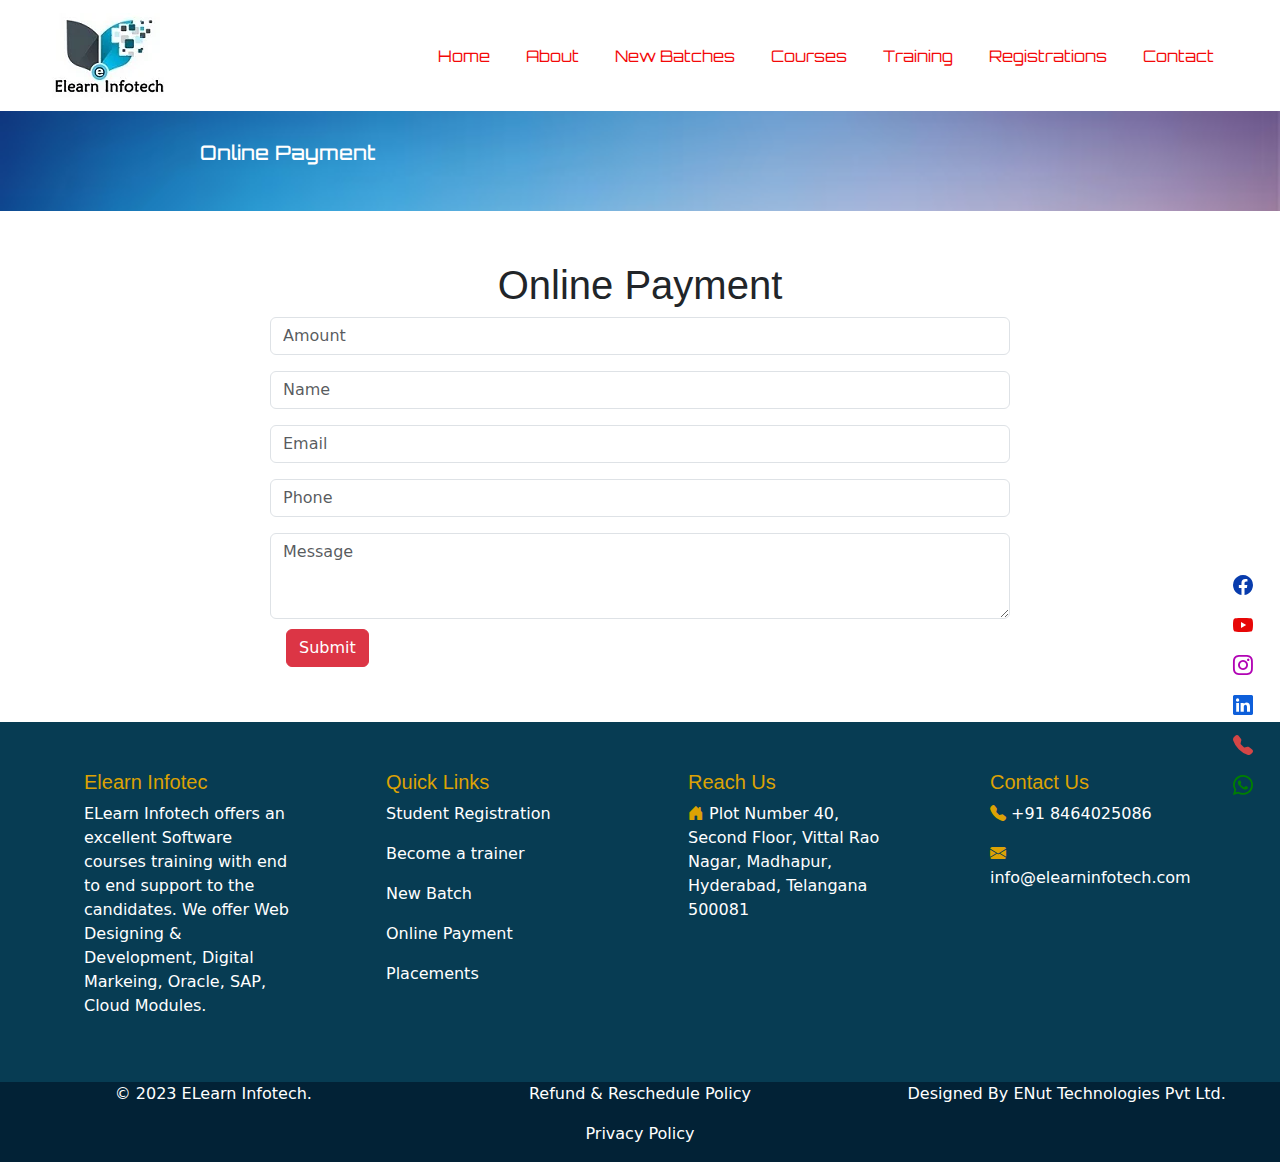
<file: onlinepayment.html>
<!DOCTYPE html>
<html lang="en">

<head>
    <meta charset="UTF-8">
    <meta name="viewport" content="width=device-width, initial-scale=1.0">
    <title></title>
    <link rel="stylesheet" href="css/bootstrap.min.css">
    <script src="js/bootstrap.bundle.min.js"></script>
    <link rel="stylesheet" href="style.css">
    <link rel="stylesheet" href="https://cdn.jsdelivr.net/npm/bootstrap-icons@1.11.3/font/bootstrap-icons.min.css">
    <link rel="preconnect" href="https://fonts.googleapis.com">
    <link rel="preconnect" href="https://fonts.gstatic.com" crossorigin>
    <link href="https://fonts.googleapis.com/css2?family=Orbitron:wght@500&display=swap" rel="stylesheet">


</head>

<body>
    <script src="institute.js"></script>
    <!-- --------------------------------------------header start---------------------------- ------>
    <header class="container-fluid sticky-top p-0">
        <nav class="navbar navbar-expand-md ">
            <a href="" class="navbar-brand ms-5">
                <img src="assets/logo.webp" alt="">
            </a>
            <button class="navbar-toggler" data-bs-target="#myNav" data-bs-toggle="collapse">
                <span class="navbar-toggler-icon"></span>
            </button>
            <div id="myNav" class="collapse navbar-collapse justify-content-end me-5">
                <ul class="navbar-nav">
                    <li class="nav-item">
                        <a href="index.html" class="nav-link">Home</a>
                    </li>
                    <li class="nav-item">
                        <a href="aboutus.html" class="nav-link">About</a>
                    </li>
                    <li class="nav-item">
                        <a href="batches.html" class="nav-link">New Batches</a>
                    </li>
                    <li class="nav-item">
                        <a href="courses.html" class="nav-link">Courses</a>
                    </li>
                    <li class="nav-item">
                        <a href="#courses" class="nav-link">Training</a>
                    </li>
                    <li class="nav-item">
                        <a href="register.html" class="nav-link">Registrations</a>
                    </li>
                    <li class="nav-item">
                        <a href="" class="nav-link">Contact</a>
                    </li>
                </ul>
            </div>
        </nav>
    </header>
    <!-- ------------------------------------------header start-------------------------- ---------->
    <!-- ----------------------------------commen banner------------------------ -->
    <section class="container-fluid p-0 aboutus-banner">
        <!-- <img src="assets/banner2.avif" alt=""> -->
        <h1>Online Payment</h1>
    </section>
    <!-- -----------------------------------commen banner end--------------------- -->
    <!-- ------------------------------------------Online Payment start-------------------------- -->
    <section class="container payments">
        <h1 class="text-center">Online Payment</h1>
        <form action="finalpage.html" method="post" onsubmit="return onlinepayment()">
            <input type="text" id="amount3" class="form-control" placeholder="Amount" aria-label="First name">
            <p id="payment"></p>
            <input type="text" id="name3" class="form-control" placeholder="Name" aria-label="First name">
            <p id="namepayment"></p>
            <input type="text" id="email3" class="form-control" placeholder="Email" aria-label="Last name">
            <p id="emailpayment"></p>
            <input type="text" id="phone3" class="form-control" placeholder="Phone" aria-label="First name">
            <p id="phonepayment"></p>
            <textarea class="form-control" placeholder="Message" name="" id="m3" cols="30" rows="3"></textarea>
            <input class="btn btn-danger ms-3"  type="submit">
        </form>
    </section>



    <!-- ------------------------------------------Online Payment end---------------------------- -->

    <!-- ------------------------------------------footer start---------------------------- -------->
    <footer class="container-fluid p-5">
        <div class="row">
            <div class="col-12 col-sm-12 col-md-6 col-lg-6 col-xl-3 px-5">
                <h1>Elearn Infotec</h1>
                <p>ELearn Infotech offers an excellent Software courses training with end to end support to the
                    candidates. We offer Web Designing & Development, Digital Markeing, Oracle, SAP, Cloud Modules.</p>
            </div>
            <div class="col-12 col-sm-12 col-md-6 col-lg-6 col-xl-3 px-5">
                <h1>Quick Links</h1>
                <p>Student Registration</p>
                <p>Become a trainer</p>
                <p>New Batch</p>
                <p>Online Payment</p>
                <p>Placements</p>
            </div>
            <div class="col-12 col-sm-12 col-md-6 col-lg-6 col-xl-3 px-5">
                <h1>Reach Us</h1>
                <p><i class="bi bi-house-door-fill"></i> Plot Number 40, Second Floor,

                    Vittal Rao Nagar,

                    Madhapur, Hyderabad,

                    Telangana 500081</p>
            </div>
            <div class="col-12 col-sm-12 col-md-6 col-lg-6 col-xl-3 px-5">
                <h1>Contact Us</h1>
                <p><i class="bi bi-telephone-fill"></i> +91 8464025086</p>
                <p><i class="bi bi-envelope-fill"></i> info@elearninfotech.com</p>
            </div>

        </div>

    </footer>
    <section class="container-fluid bottom text-center">
        <div class="row">
            <div class="col-12 col-sm-12 col-md-6 col-lg-4 col-xl-4">
                <p>© 2023 ELearn Infotech.</p>
            </div>
            <div class="col-12 col-sm-12 col-md-6 col-lg-4 col-xl-4">
                <p>Refund & Reschedule Policy </p>
                <p> Privacy Policy </p>
            </div>
            <div class="col-12 col-sm-12 col-md-6 col-lg-4 col-xl-4">
                <p>Designed By ENut Technologies Pvt Ltd.</p>
            </div>
        </div>

    </section>
    <!-- --------------------------------------------footer end------------------------------ ------>
    <!-- ---------------------------------------------icons----------------------------------------->
    <section>
        <div class="icon1 text-center">
            <i class="bi bi-whatsapp"></i>
        </div>
    </section>
    <section>
        <div class="icon2 text-center">
            <i class="bi bi-telephone-fill"></i>
        </div>
    </section>
    <section>
        <div class="icon3 text-center">
            <i class="bi bi-linkedin"></i>
        </div>
    </section>
    <section>
        <div class="icon4 text-center">
            <i class="bi bi-instagram"></i>
        </div>
    </section>
    <section>
        <div class="icon5 text-center">
            <i class="bi bi-youtube"></i>
        </div>
    </section>
    <section>
        <div class="icon6 text-center">
            <i class="bi bi-facebook"></i>
        </div>
    </section>
    <!-- -------------------------------------------------end icons------------------- -->
</body>

</html>
</file>
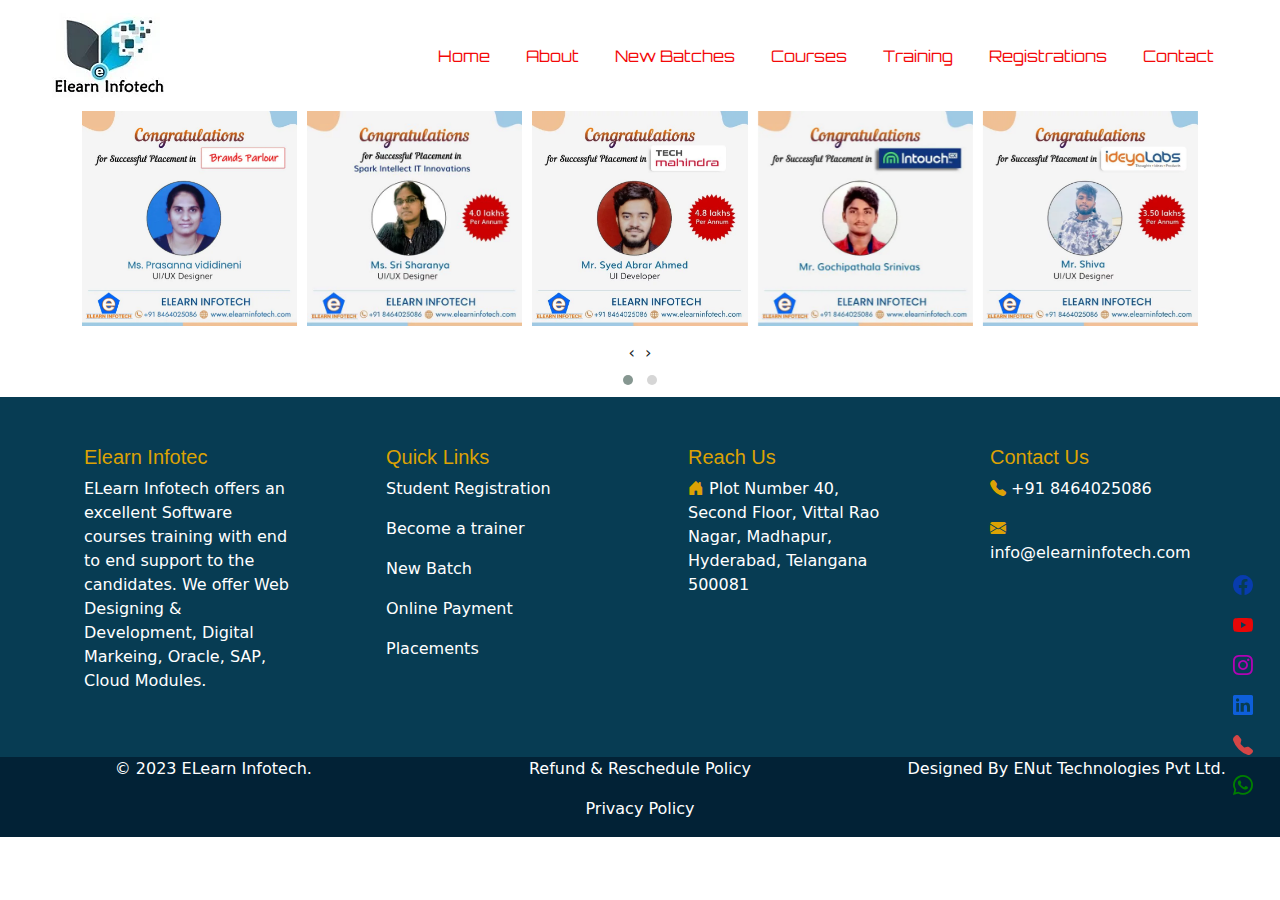
<file: placements.html>
<!DOCTYPE html>
<html lang="en">
<head>
    <meta charset="UTF-8">
    <meta name="viewport" content="width=device-width, initial-scale=1.0">
    <title></title>
    <link rel="stylesheet" href="css/bootstrap.min.css">
  <script src="js/bootstrap.bundle.min.js"></script>
  <link rel="stylesheet" href="style.css">
  <link rel="stylesheet" href="https://cdn.jsdelivr.net/npm/bootstrap-icons@1.11.3/font/bootstrap-icons.min.css">
  <link rel="preconnect" href="https://fonts.googleapis.com">
<link rel="preconnect" href="https://fonts.gstatic.com" crossorigin>
<link href="https://fonts.googleapis.com/css2?family=Orbitron:wght@500&display=swap" rel="stylesheet">
<link rel="stylesheet" href="https://cdnjs.cloudflare.com/ajax/libs/OwlCarousel2/2.3.4/assets/owl.carousel.min.css">
    <link rel="stylesheet"
        href="https://cdnjs.cloudflare.com/ajax/libs/OwlCarousel2/2.3.4/assets/owl.theme.default.min.css">



</head>
<body>
    <!-- --------------------------------------------header start---------------------------- -->
    <header class="container-fluid sticky-top p-0">
        <nav class="navbar navbar-expand-md ">
            <a href="" class="navbar-brand ms-5">
              <img src="assets/logo.webp" alt="">
            </a>
            <button class="navbar-toggler" data-bs-target="#myNav" data-bs-toggle="collapse">
              <span class="navbar-toggler-icon"></span>
            </button>
            <div id="myNav" class="collapse navbar-collapse justify-content-end me-5">
              <ul class="navbar-nav">
                <li class="nav-item">
                  <a href="home.html" class="nav-link">Home</a>
                </li>
                <li class="nav-item">
                  <a href="aboutus.html" class="nav-link">About</a>
                </li>
                <li class="nav-item">
                  <a href="batches.html" class="nav-link">New Batches</a>
                </li>
                <li class="nav-item">
                  <a href="courses.html" class="nav-link">Courses</a>
                </li>
                <li class="nav-item">
                  <a href="#courses" class="nav-link">Training</a>
                </li>
                <li class="nav-item">
                  <a href="register.html" class="nav-link">Registrations</a>
                </li>
                <li class="nav-item">
                  <a href="" class="nav-link">Contact</a>
                </li>
              </ul>
            </div>
          </nav>
      </header>
      <!-- ------------------------------------------header end------------------------------ -->
      <section class="container">
        <div class="owl-carousel owl-theme">
            <div class="item">
                <img src="assets/placement1.webp" alt="">
            </div>
            <div class="item">
                <img src="assets/placement2.webp" alt="">
            </div>
            <div class="item">
                <img src="assets/placement3.webp" alt="">
            </div>
            <div class="item">
                <img src="assets/placement4.webp" alt="">
            </div>
            <div class="item">
                <img src="assets/placement5.webp" alt="">
            </div>
            <div class="item">
                <img src="assets/placement6.webp" alt="">
            </div>
            <div class="item">
                <img src="assets/placement7.webp" alt="">
            </div>
            <div class="item">
                <img src="assets/placement8.webp" alt="">
            </div>
            <div class="item">
                <img src="assets/placement9.webp" alt="">
            </div>
        </div>
      </section>






      <!-- ------------------------------------------footer start---------------------------- -->
      <footer class="container-fluid p-5">
        <div class="row">
            <div class="col-12 col-sm-12 col-md-6 col-lg-6 col-xl-3 px-5">
                <h1>Elearn Infotec</h1>
                <p>ELearn Infotech offers an excellent Software courses training with end to end support to the candidates. We offer Web Designing & Development, Digital Markeing, Oracle, SAP, Cloud Modules.</p>
            </div>
            <div class="col-12 col-sm-12 col-md-6 col-lg-6 col-xl-3 px-5">
                <h1>Quick Links</h1>
                <p>Student Registration</p>
                <p>Become a trainer</p>
                <p>New Batch</p>
                <p>Online Payment</p>
                <p>Placements</p>
                </div>
            <div class="col-12 col-sm-12 col-md-6 col-lg-6 col-xl-3 px-5">
                <h1>Reach Us</h1>
                <p><i class="bi bi-house-door-fill"></i> Plot Number 40, Second Floor,

                    Vittal Rao Nagar,
                    
                    Madhapur, Hyderabad,
                    
                    Telangana 500081</p>
            </div>
            <div class="col-12 col-sm-12 col-md-6 col-lg-6 col-xl-3 px-5">
                <h1>Contact Us</h1>
                <p><i class="bi bi-telephone-fill"></i> +91 8464025086</p>
                <p><i class="bi bi-envelope-fill"></i>  info@elearninfotech.com</p>
            </div>
            
        </div>

    </footer>
    <section class="container-fluid bottom text-center">
        <div class="row">
            <div class="col-12 col-sm-12 col-md-6 col-lg-4 col-xl-4">
                <p>© 2023 ELearn Infotech.</p>
            </div>
            <div class="col-12 col-sm-12 col-md-6 col-lg-4 col-xl-4">
                <p>Refund & Reschedule Policy </p> <p> Privacy Policy   </p>
            </div>
            <div class="col-12 col-sm-12 col-md-6 col-lg-4 col-xl-4">
                <p>Designed By ENut Technologies Pvt Ltd.</p>
            </div>
        </div>
        
    </section>
    <!-- --------------------------------------------footer end------------------------------ -->
    <!-- ---------------------------------------------icons---------------------------------------- -->
    <section>
        <div class="icon1 text-center">
            <i class="bi bi-whatsapp"></i>
        </div>
    </section>
    <section>
        <div class="icon2 text-center">
            <i class="bi bi-telephone-fill"></i>
        </div>
    </section>
    <section>
        <div class="icon3 text-center">
            <i class="bi bi-linkedin"></i>
        </div>
    </section>
    <section>
        <div class="icon4 text-center">
            <i class="bi bi-instagram"></i>
        </div>
    </section>
    <section>
        <div class="icon5 text-center">
            <i class="bi bi-youtube"></i>
        </div>
    </section>
    <section>
        <div class="icon6 text-center">
            <i class="bi bi-facebook"></i>
        </div>
    </section>
    <!-- -------------------------------------------------end icons------------------- -->

    <script src="https://code.jquery.com/jquery-3.7.1.min.js"></script>
    <script src="https://cdnjs.cloudflare.com/ajax/libs/OwlCarousel2/2.3.4/owl.carousel.min.js"></script>
    <script>
        
        $(".owl-carousel").owlCarousel({
            loop: true,
            margin: 10,
            nav: true,
            autoplay: true,
            autoplayTimeout:1000,
            
            
            responsive: {
                0: {
                    items: 1
                },
                600: {
                    items: 3
                },
                1000: {
                    items: 5
                }
            }
        })
    </script>
</body>
</html>
</file>
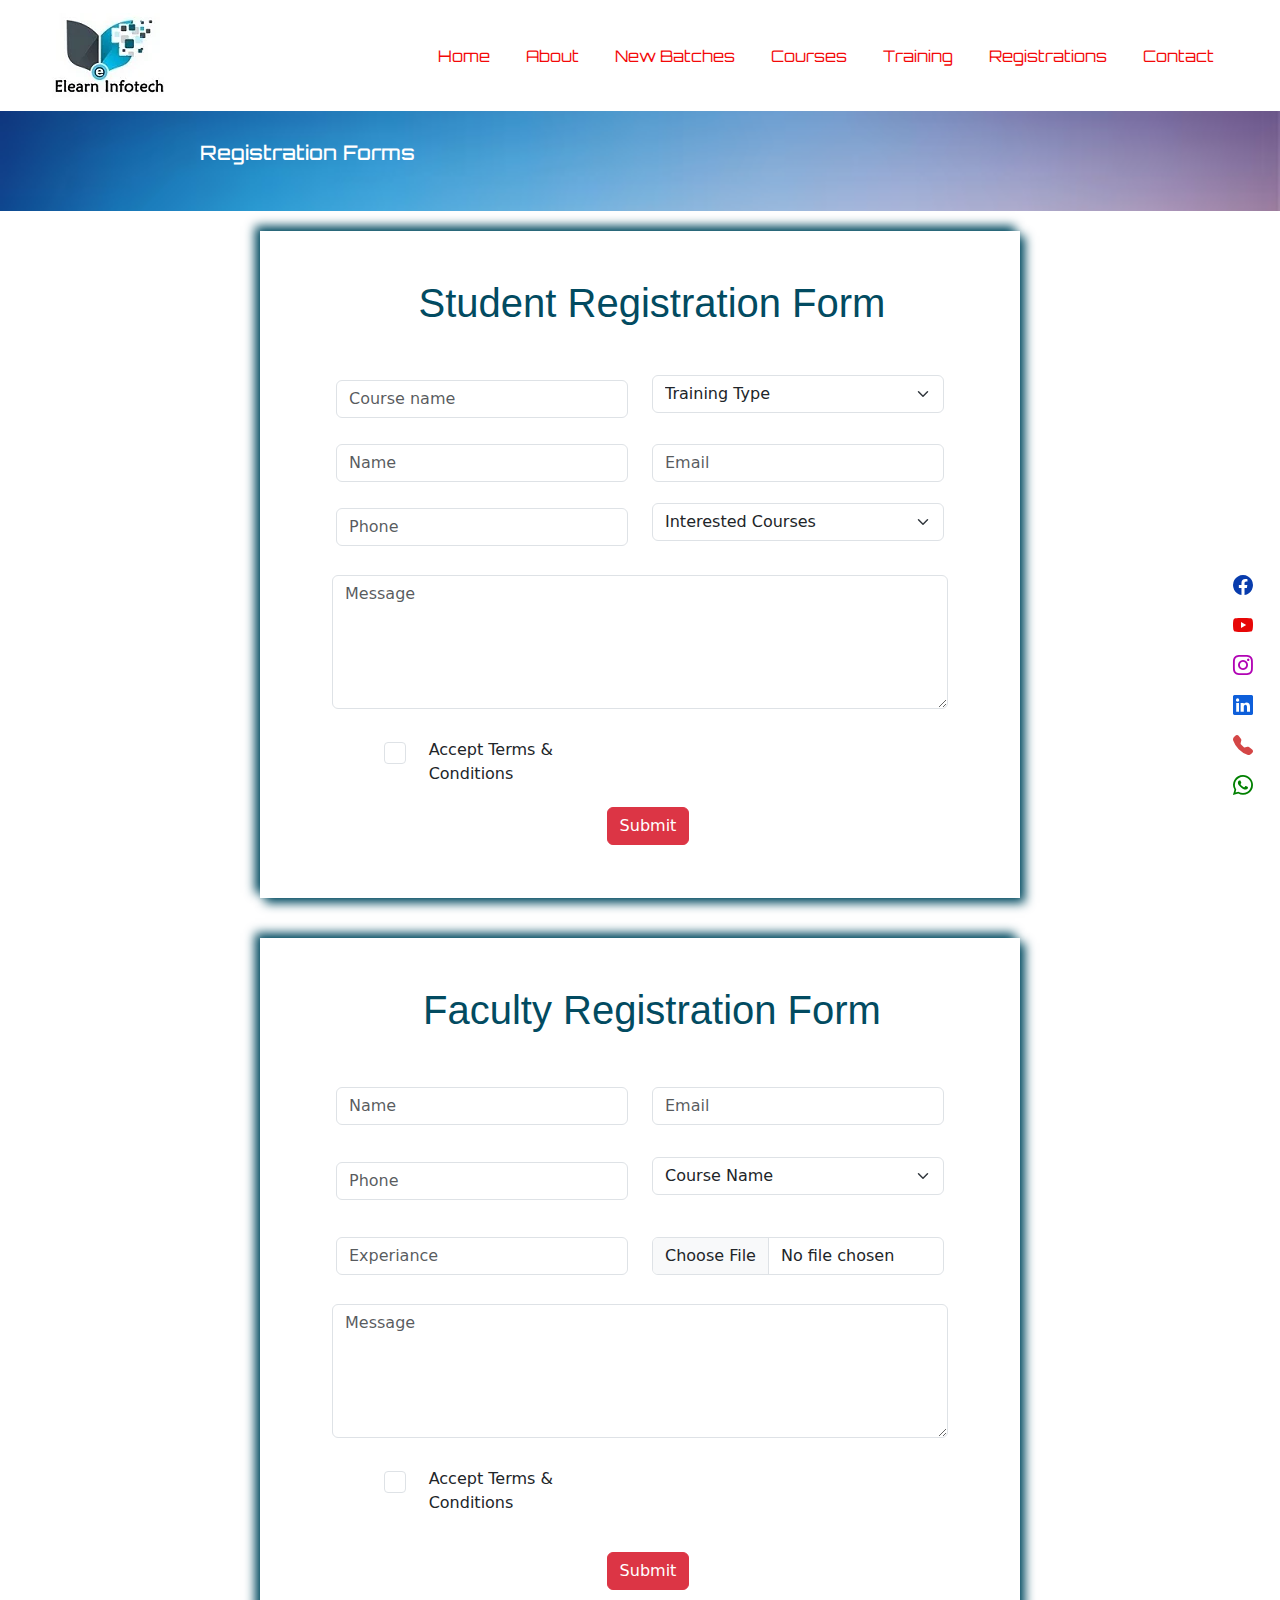
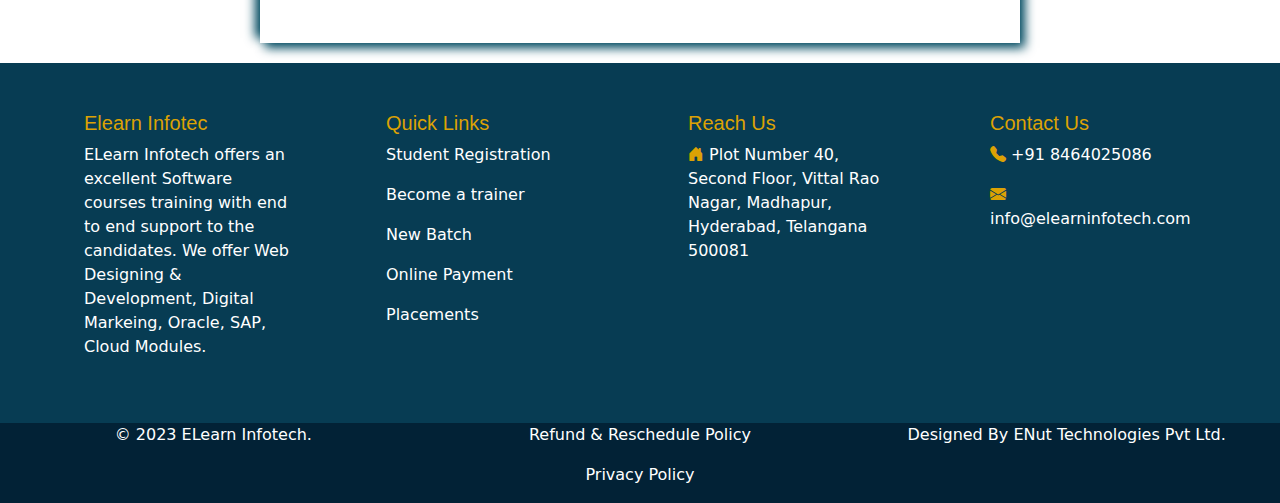
<file: register.html>
<!DOCTYPE html>
<html lang="en">

<head>
    <meta charset="UTF-8">
    <meta name="viewport" content="width=device-width, initial-scale=1.0">
    <title></title>
    <link rel="stylesheet" href="css/bootstrap.min.css">
    <script src="js/bootstrap.bundle.min.js"></script>
    <link rel="stylesheet" href="style.css">
    <link rel="stylesheet" href="https://cdn.jsdelivr.net/npm/bootstrap-icons@1.11.3/font/bootstrap-icons.min.css">
    <link rel="preconnect" href="https://fonts.googleapis.com">
    <link rel="preconnect" href="https://fonts.gstatic.com" crossorigin>
    <link href="https://fonts.googleapis.com/css2?family=Orbitron:wght@500&display=swap" rel="stylesheet">


</head>

<body>
    <script src="institute.js"></script>
    <header class="container-fluid sticky-top p-0">
        <nav class="navbar navbar-expand-md ">
            <a href="" class="navbar-brand ms-5">
                <img src="assets/logo.webp" alt="">
            </a>
            <button class="navbar-toggler" data-bs-target="#myNav" data-bs-toggle="collapse">
                <span class="navbar-toggler-icon"></span>
            </button>
            <div id="myNav" class="collapse navbar-collapse justify-content-end me-5">
                <ul class="navbar-nav">
                    <li class="nav-item">
                        <a href="index.html" class="nav-link">Home</a>
                    </li>
                    <li class="nav-item">
                        <a href="aboutus.html" class="nav-link">About</a>
                    </li>
                    <li class="nav-item">
                        <a href="batches.html" class="nav-link">New Batches</a>
                    </li>
                    <li class="nav-item">
                        <a href="courses.html" class="nav-link">Courses</a>
                    </li>
                    <li class="nav-item">
                        <a href="#courses" class="nav-link">Training</a>
                    </li>
                    <li class="nav-item">
                        <a href="register.html" class="nav-link">Registrations</a>
                    </li>
                    <li class="nav-item">
                        <a href="" class="nav-link">Contact</a>
                    </li>
                </ul>
            </div>
        </nav>
    </header>
    <!-- ----------------------------------commen banner------------------------ -->
    <section class="container-fluid p-0 aboutus-banner">
        <!-- <img src="assets/banner2.avif" alt=""> -->
        <h1>Registration Forms</h1>
    </section>
    <!-- -----------------------------------commen banner end--------------------- -->
    <!-- -----------------------------------------student registration start-------------- -->

    <section class="container ">
        <div class="row">
            <div class="col-12 col-sm-12 col-md-12 col-xl-8 text-center p-5 student-form">
                <form action="">
                    <h1 class="ms-4 mb-5">Student Registration Form</h1>
                    <div class="row m-3">
                        <div class="col">
                            <input type="text" class="form-control" placeholder="Course name" aria-label="First name">
                        </div>
                        <div class="col">

                            <select name="" id="" class="form-select">
                                <option value="" hidden>Training Type </option>
                                <option value="">Classroom Training</option>
                                <option value="">Online Training</option>
                            </select>
                        </div>
                    </div>
                    <div class="row m-3">
                        <div class="col">
                            <input type="text" class="form-control" placeholder="Name" aria-label="First name">
                        </div>
                        <div class="col">
                            <input type="text" class="form-control" placeholder="Email" aria-label="Last name">
                        </div>
                    </div>
                    <div class="row m-3">
                        <div class="col">
                            <input type="text" class="form-control" placeholder="Phone" aria-label="First name">
                        </div>
                        <div class="col">
                            <select name="" id="" class="form-select">
                                <option value="" hidden>Interested Courses</option>
                                <option value="">Python Fullstack</option>
                                <option value="">MERN Full Stack Developer</option>
                                <option value="">UI Development</option>
                                <option value="">React JS</option>
                                <option value="">UI/UX Designing</option>
                                <option value="">Node JS</option>
                                <option value="">Web Designing</option>
                                <option value="">PHP with MySQL</option>
                                <option value="">Digital Marketing</option>
                                <option value="">Python</option>
                            </select>
                        </div>
                    </div>
                    <div class="row m-4">
                        <textarea class="form-control" placeholder="Message" name="" id="" cols="30"
                            rows="5"></textarea>
                    </div>
                    <div class="row m-3 text-center px-5">
                        <div class="col-1">
                            <input class="form-check-input text-end" type="checkbox" value="" id="flexCheckDefault">
                        </div>
                        <div class="col-4">
                            <label class="form-check-label text-start" for="flexCheckDefault">
                                Accept Terms & Conditions
                              </label>
                        </div>
                    </div>
                    
                    <input class="btn btn-danger ms-3" type="submit">
                </form>
            </div>
        </div>
    </section>

    <!-- -----------------------------------------student registration end-------------- -->
    <!-- -----------------------------------------Faculty registration start-------------- -->

    <section class="container ">
        <div class="row">
            <div class="col-12 col-sm-12 col-md-12 col-xl-8 text-center p-5 student-form">
                <h1 class="ms-4 mb-5">Faculty Registration Form</h1>
                <form  action="finalpage.html" method="post" onsubmit="return validate()">
                    <div class="row m-3">
                        <div class="col">
                            <input type="text" id="name" class="form-control" placeholder="Name">
                            <p id="nameNote"></p>
                        </div>
                        <div class="col">
                            <input type="text" id="email" class="form-control" placeholder="Email">
                            <p id="emailNote" ></p>
                        </div>
                    </div>
                    <div class="row m-3">
                        <div class="col">
                            <input type="text" id="phone" class="form-control" placeholder="Phone">
                            <p id="phoneNote" ></p>
                        </div>
                        <div class="col">
                            <select name="" id="course" class="form-select">
                                <option value="" >Course Name</option>
                                <option value="python">Python Fullstack</option>
                                <option value="mern">MERN Full Stack Developer</option>
                                <option value="ui">UI Development</option>
                                <option value="rjs">React JS</option>
                                <option value="uiux">UI/UX Designing</option>
                                <option value="njs">Node JS</option>
                                <option value="web">Web Designing</option>
                                <option value="mysql">PHP with MySQL</option>
                                <option value="d">Digital Marketing</option>
                                <option value="p">Python</option>
                            </select>
                            <p id="courseNote" ></p>
                        </div>
                    </div>
                    <div class="row m-3">
                        <div class="col">
                            <input type="text" id="experiance" class="form-control" placeholder="Experiance">
                        </div>
                        <div class="col">

                            <input class="form-control" id="choose-file" type="file" placeholder="Choose File">
                        </div>
                    </div>
                    <div class="row m-4">
                        <textarea class="form-control" placeholder="Message" name="" id="message" cols="30"
                            rows="5"></textarea>
                    </div>
                    <div class="row m-3 text-center px-5">
                        <div class="col-1">
                            <input class="form-check-input text-end" type="checkbox" value="" id="flexCheckDefault">
                        </div>
                        <div class="col-4">
                            <label class="form-check-label text-start" for="flexCheckDefault">
                                Accept Terms & Conditions
                              </label>
                        </div>
                        <p id="checkNote" ></p>
                    </div>
                    <input class="btn btn-danger ms-3" type="submit">
            </div>
            </form>
        </div>
    </section>

    <!-- -----------------------------------------Faculty registration end-------------- -->
    <footer class="container-fluid p-5">
        <div class="row">
            <div class="col-12 col-sm-12 col-md-6 col-lg-6 col-xl-3 px-5">
                <h1>Elearn Infotec</h1>
                <p>ELearn Infotech offers an excellent Software courses training with end to end support to the
                    candidates. We offer Web Designing & Development, Digital Markeing, Oracle, SAP, Cloud Modules.</p>
            </div>
            <div class="col-12 col-sm-12 col-md-6 col-lg-6 col-xl-3 px-5">
                <h1>Quick Links</h1>
                <p>Student Registration</p>
                <p>Become a trainer</p>
                <p>New Batch</p>
                <p>Online Payment</p>
                <p>Placements</p>
            </div>
            <div class="col-12 col-sm-12 col-md-6 col-lg-6 col-xl-3 px-5">
                <h1>Reach Us</h1>
                <p><i class="bi bi-house-door-fill"></i> Plot Number 40, Second Floor,

                    Vittal Rao Nagar,

                    Madhapur, Hyderabad,

                    Telangana 500081</p>
            </div>
            <div class="col-12 col-sm-12 col-md-6 col-lg-6 col-xl-3 px-5">
                <h1>Contact Us</h1>
                <p><i class="bi bi-telephone-fill"></i> +91 8464025086</p>
                <p><i class="bi bi-envelope-fill"></i> info@elearninfotech.com</p>
            </div>

        </div>

    </footer>
    <section class="container-fluid bottom text-center">
        <div class="row">
            <div class="col-12 col-sm-12 col-md-6 col-lg-4 col-xl-4">
                <p>© 2023 ELearn Infotech.</p>
            </div>
            <div class="col-12 col-sm-12 col-md-6 col-lg-4 col-xl-4">
                <p>Refund & Reschedule Policy </p>
                <p> Privacy Policy </p>
            </div>
            <div class="col-12 col-sm-12 col-md-6 col-lg-4 col-xl-4">
                <p>Designed By ENut Technologies Pvt Ltd.</p>
            </div>
        </div>

    </section>
    <section>
        <div class="icon1 text-center">
            <i class="bi bi-whatsapp"></i>
        </div>
    </section>
    <section>
        <div class="icon2 text-center">
            <i class="bi bi-telephone-fill"></i>
        </div>
    </section>
    <section>
        <div class="icon3 text-center">
            <i class="bi bi-linkedin"></i>
        </div>
    </section>
    <section>
        <div class="icon4 text-center">
            <i class="bi bi-instagram"></i>
        </div>
    </section>
    <section>
        <div class="icon5 text-center">
            <i class="bi bi-youtube"></i>
        </div>
    </section>
    <section>
        <div class="icon6 text-center">
            <i class="bi bi-facebook"></i>
        </div>
    </section>
</body>

</html>
</file>
<file: style.css>
* {
    box-sizing: border-box;
    margin: 0px;
    padding: 0px;
}
nav{
   background-color: white;

}
.navbar ul li{

    padding: 0px 10px;

}


.nav-link{
    color: rgb(243, 8, 8);
    font-family: 'Orbitron', sans-serif;
}
.nav-link:hover{
    background-color: rgb(243, 8, 8);
    color: white;
    border-radius: 10px;
}
h1{
    font-family: 'Orbitron', sans-serif;
font-family: 'Unbounded', sans-serif;
    /* font-family: 'Orbitron', sans-serif;
font-family: 'Unbounded', sans-serif; */
}

.address{
    text-align: start; 
}
.address i{
    font-size: 20px;
    color: red;
}
.contact{
    background-image: url(assets/contact.avif);
    background-repeat: no-repeat;
    background-size: cover;
    background-color: rgba(43, 226, 113, 0.438);
}
.contact-bg{
    background-color: rgba(43, 165, 226, 0.658);
}

.reg{
    background-color: rgb(2, 1, 48);
    border-radius: 10px;
    margin-bottom: 20px;
}
.reg h1{
    color: white;
}
.courses .card i{
    font-size: 100px;
    text-align: center;
    color: rgb(212, 70, 70);
}
.card p, h3{
    text-align: center;
}
footer{
    background-color: rgb(7, 60, 83);
    color: white;
}
footer h1{
    font-size: 20px;
    color: rgb(220, 162, 4);
}
footer i{
    color: rgb(220, 162, 4);
}
.bottom{
    background-color: rgb(2, 34, 54);
    color: white;
    text-align: end;
}
.bottom p{
    text-align: center;
}
.about-text{
    text-align: justify;
}
.training{
    font-size: 100px;
    text-align: center;
    color: rgb(255, 123, 0);
}
.aboutus-banner{
    width: 100%;
    height: 100px;
    background-image: url(assets/banner3.avif);
    background-repeat: no-repeat;
    background-size: cover;
}
.aboutus-banner h1{
    padding: 30px 200px;
    font-size: 20px;
    font-family: 'Orbitron', sans-serif;
    color: white;
}
.student{
    padding-top: 100px;
}
.student-form{
    margin: auto;
    margin-bottom: 20px;
    margin-top: 20px;
    box-shadow: 5px 5px 10px rgb(2, 75, 97), -5px -5px 10px rgb(2, 75, 97);;
}
.student-form h1{
    color: rgb(2, 75, 97);
}
.paragraph{
    border: 1px solid rgb(2, 75, 97);
    width: 100px;
    margin: auto;
    margin-bottom: 3px;
}
.icon1, .icon2,.icon3, .icon4, .icon5, .icon6{
    height: 30px;
    width: 35px;
    border-radius: 10px;
    color: white;
    position: fixed;
    z-index: 2;
    bottom: 0;
    right: 0;
    margin-right: 20px;
    font-size: 20px;
}
.icon1{
    margin-bottom: 100px;
    z-index: 2;
    color: green;
}
.icon2{
    z-index: 3;
    margin-bottom: 140px;
    color: rgb(212, 70, 70);
}
.icon3{
    z-index: 4;
    margin-bottom: 180px;
    color: rgb(14, 95, 218);
}
.icon4{
    z-index: 5;
    margin-bottom: 220px;
    color: rgb(177, 3, 180);
}
.icon5{
    z-index: 6;
    margin-bottom: 260px;
    color: rgb(231, 7, 7);
}
.icon6{
    z-index: 7;
    margin-bottom: 300px;
    color: rgb(8, 60, 173);
}
.demo-reg{
    background-image: url(assets/demo-reg.avif);
    background-repeat: no-repeat;
    background-size: cover;
    height: 100%;
    width: 100%;
}
.demo-form{
    text-align: center;
    margin: 30px;
    width: 400px;
    padding: 20px;
    background-color: rgba(31, 31, 20, 0.425);
    border-radius: 10px;
    color: white;
}
.demo-form select, input, textarea{
    padding: 10px;
    margin: 5px 0px;
}
.demo-reg1{
    background-image: url(assets/demo-reg.avif);
    background-repeat: no-repeat;
    background-size: cover;
    height: 100%;
  
    
}
.demo-reg1 h1{
    color: rgb(220, 162, 4);
}
.demo1{
    background-color: rgba(10, 54, 108, 0.703);
    color: white;
}
.demo-reg1 .overview i{
    font-size: 30px;
    padding: 10px;
    border-radius: 50%;
    border-width: 3px;
    border: 5px solid rgb(220, 162, 4);
    animation-name: zoomin;
    animation-duration: 3s;
    animation-iteration-count: infinite;
}
.enroll-reg{
    background-image: url(assets/demo-reg.avif);
    background-repeat: no-repeat;
    background-size: cover;
    height: 100%;
    
}
.enroll{
    background-color: rgba(10, 54, 108, 0.703);
    color: white;
    
}
.enroll h6{
    width: 60%;
   
    background-color: rgb(220, 58, 4);
    margin: auto;
    padding: 10px;
    border-radius: 30px;
    animation-name: blink;
    animation-duration: 2s;
    animation-iteration-count: infinite;
}
.eligibility p i{
    color: green;
}
.eligibility a{
    background-color: rgb(220, 162, 4);
    width: 250px;
    padding: 10px;
    border-radius: 10px;
    border: 1px solid rgb(220, 162, 4);
    justify-content: center;
    text-decoration: none;
    color: black;
}
.learn, .projects{
    padding: 20px 100px;
    background-color: rgb(210, 215, 220);
}
.learn i,.projects i{
    color: rgb(220, 162, 4);
}
.learn .card, .projects .card{
    padding: 10px;
    margin-bottom: 5px;
}

.learn #course1, #course2, #course3, .projects #projects1,#projects2,#projects3{
    background-color: rgb(2, 75, 97);
    color: white;
}
.content h3,p,i{
    text-align: start;
}
.content .card i,.projects .card i,.questions .card i,.learn .card i{
    background-color: rgb(220, 58, 4);
    padding: 5px;
    border-radius: 50%;
    color: white;
}
.content .collapse{
    background-color: rgb(2, 75, 97);
    color: white;
}
.content .collapse i{
    color: rgb(220, 162, 4);
}
.content .demo{
    background-image: url(assets/demo-reg.avif);
    background-repeat: no-repeat;
    background-size: cover;
    height: 100%;
}
.book-demo{
    background-color: rgba(2, 75, 97, 0.712);
    color: white;
    border-radius: 10px;
}
.certificate .parts{
    background-color: rgb(2, 75, 97);
    color: white;
    padding: 10px;
    text-align: center;
    border-radius: 10px 0px 10px 0px;
    margin: 20px;
}
.certificate p{
    text-align: justify;
}
.certificate img{
    width: 100%;
    height: 100%;
    box-shadow: 5px 5px 10px rgba(0, 0, 0, 0.3), -5px -5px 10px rgba(0, 0, 0, 0.3);
}
.questions{
    background-color: rgb(236, 240, 243);
    margin: auto;
}
.questions h3{
    text-align: start;
}
.questions p{
    text-align: justify;
}
.questions #qsn1,#qsn2, #qsn3, #qsn4,#qsn5,#qsn6,#qsn7{
    background-color: rgb(2, 75, 97);
    color: white;
    text-align: start;
    text-align: justify;
}
.questions .job-roles{
    padding: 0px 50px;
}
.questions .job-roles i{
    color: rgb(220, 58, 4);
}

.questions .card{
    padding: 10px;
    margin-bottom: 10px;
    
}
.refer{

    width: 100%;
    height: 100%;

}
.refer .earn{
    padding: 50px 10px 50px 200px;
}

.refer img{
    width: 200px;
    height: 150px;
    
}
.payment{
    padding: 50px 200px;
    border: 2px solid gray;
}
.payments{
    padding: 50px 200px;
}
@keyframes zoomin{
    0%{
    
    border-radius: 50%;
    
    border: 5px solid rgb(220, 162, 4);
    }
    50%{
  
    border-radius: 50%;
    
    border: 10px solid rgb(220, 162, 4);
    }
    100%{
 
    border-radius: 50%;
   
    border: 5px solid rgb(220, 162, 4);
    }
}

@keyframes blink{
    0%{
        opacity: 0.3;
    }
    50%{
        opacity: 1;
    }
    100%{
        opacity: 0.3;
    }
}
</file>
